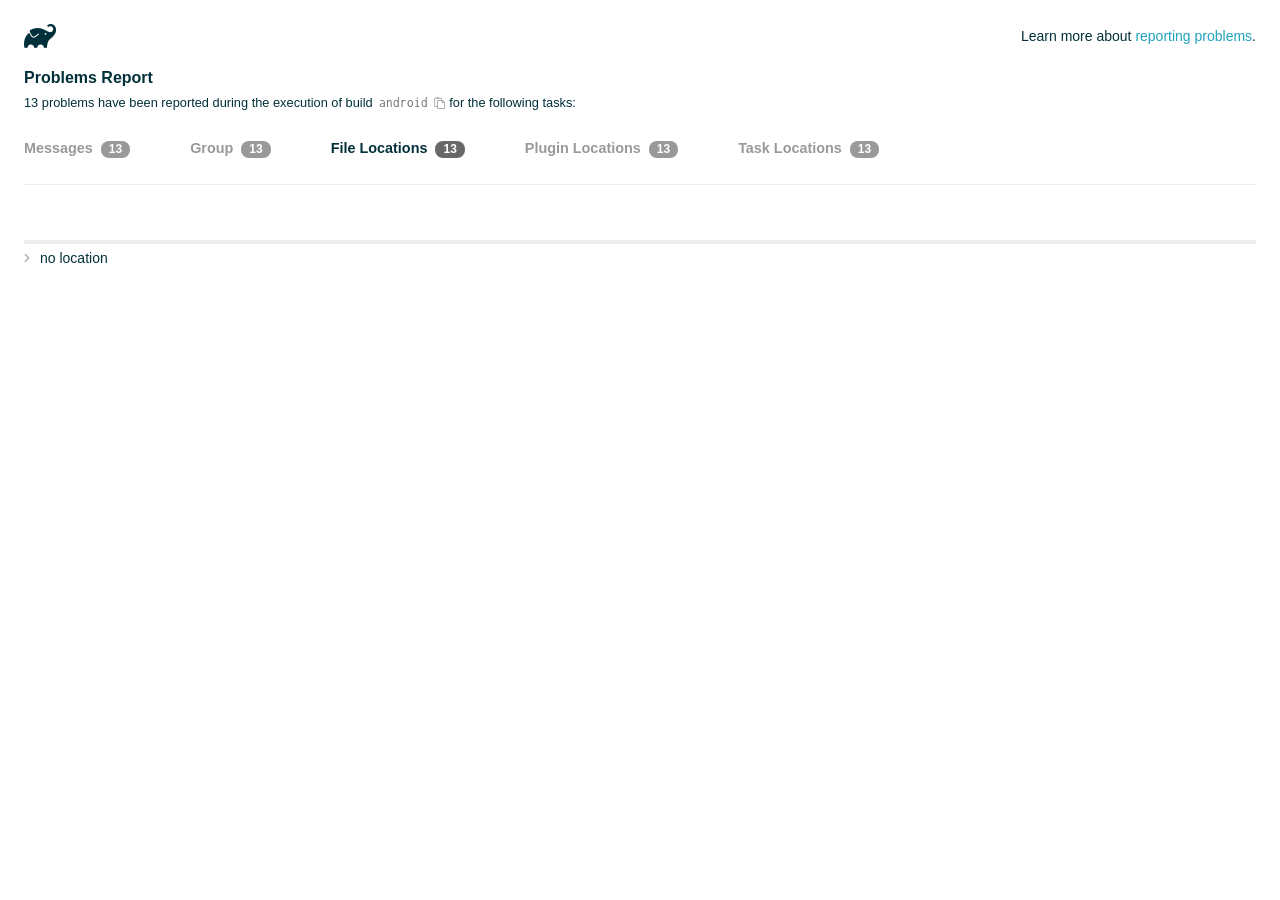
<file: pdv_flutter/build_locked_1/reports/problems/problems-report.html>
<!DOCTYPE html>

<html lang="en">
<head>
    <!-- Required meta tags -->
    <meta charset="utf-8">
    <meta name="viewport" content="width=device-width, initial-scale=1, shrink-to-fit=no">

                    <style type="text/css">
                /*! normalize.css v7.0.0 | MIT License | github.com/necolas/normalize.css */
html {
    line-height: 1.15;
    -ms-text-size-adjust: 100%;
    -webkit-text-size-adjust: 100%
}

body {
    margin: 0
}

article, aside, footer, header, nav, section {
    display: block
}

h1 {
    font-size: 2em;
    margin: .67em 0
}

figcaption, figure, main {
    display: block
}

figure {
    margin: 1em 40px
}

hr {
    box-sizing: content-box;
    height: 0;
    overflow: visible
}

pre {
    font-family: monospace, monospace;
    font-size: 1em
}

a {
    background-color: transparent;
    -webkit-text-decoration-skip: objects
}

abbr[title] {
    border-bottom: none;
    text-decoration: underline;
    text-decoration: underline dotted
}

b, strong {
    font-weight: inherit
}

b, strong {
    font-weight: bolder
}

code, kbd, samp {
    font-family: monospace, monospace;
    font-size: 1em
}

dfn {
    font-style: italic
}

mark {
    background-color: #ff0;
    color: #000
}

small {
    font-size: 80%
}

sub, sup {
    font-size: 75%;
    line-height: 0;
    position: relative;
    vertical-align: baseline
}

sub {
    bottom: -.25em
}

sup {
    top: -.5em
}

audio, video {
    display: inline-block
}

audio:not([controls]) {
    display: none;
    height: 0
}

img {
    border-style: none
}

svg:not(:root) {
    overflow: hidden
}

button, input, optgroup, select, textarea {
    font-family: sans-serif;
    font-size: 100%;
    line-height: 1.15;
    margin: 0
}

button, input {
    overflow: visible
}

button, select {
    text-transform: none
}

[type=reset], [type=submit], button, html [type=button] {
    -webkit-appearance: button
}

[type=button]::-moz-focus-inner, [type=reset]::-moz-focus-inner, [type=submit]::-moz-focus-inner, button::-moz-focus-inner {
    border-style: none;
    padding: 0
}

[type=button]:-moz-focusring, [type=reset]:-moz-focusring, [type=submit]:-moz-focusring, button:-moz-focusring {
    outline: 1px dotted ButtonText
}

fieldset {
    padding: .35em .75em .625em
}

legend {
    box-sizing: border-box;
    color: inherit;
    display: table;
    max-width: 100%;
    padding: 0;
    white-space: normal
}

progress {
    display: inline-block;
    vertical-align: baseline
}

textarea {
    overflow: auto
}

[type=checkbox], [type=radio] {
    box-sizing: border-box;
    padding: 0
}

[type=number]::-webkit-inner-spin-button, [type=number]::-webkit-outer-spin-button {
    height: auto
}

[type=search] {
    -webkit-appearance: textfield;
    outline-offset: -2px
}

[type=search]::-webkit-search-cancel-button, [type=search]::-webkit-search-decoration {
    -webkit-appearance: none
}

::-webkit-file-upload-button {
    -webkit-appearance: button;
    font: inherit
}

details, menu {
    display: block
}

summary {
    display: list-item
}

canvas {
    display: inline-block
}

template {
    display: none
}

[hidden] {
    display: none
}

/* configuration cache styles */

.report-wrapper {
    margin: 0;
    padding: 0 24px;
}

.gradle-logo {
    width: 32px;
    height: 24px;
    background-image: url("[data-uri]");
    background-size: contain;
}

.header {
    display: flex;
    flex-wrap: wrap;
    position: fixed;
    top: 0;
    left: 0;
    width: 100%;
    padding: 24px 24px 0 24px;
    background-color: white;
    z-index: 1;
}

.learn-more {
    margin-left: auto;
    align-self: center;
    font-size: 0.875rem;
    font-weight: normal;
}

.title {
    display: flex;
    align-items: center;
    padding: 18px 0 24px 0;
    flex: 1 0 100%;
}

.content {
    font-size: 0.875rem;
    padding: 240px 0 48px;
    overflow-x: auto;
    white-space: nowrap;
}

.content ol:first-of-type {
    margin: 0;
}

.tree-btn {
    cursor: pointer;
    display: inline-block;
    width: 16px;
    height: 16px;
    background-size: contain;
    background-repeat: no-repeat;
    vertical-align: middle;
    margin-top: -0.2em;
}

.tree-btn.collapsed {
    background-image: url('data:image/svg+xml;utf8,<svg xmlns="http://www.w3.org/2000/svg" viewBox="0 0 192 512"><path d="M166.9 264.5l-117.8 116c-4.7 4.7-12.3 4.7-17 0l-7.1-7.1c-4.7-4.7-4.7-12.3 0-17L127.3 256 25.1 155.6c-4.7-4.7-4.7-12.3 0-17l7.1-7.1c4.7-4.7 12.3-4.7 17 0l117.8 116c4.6 4.7 4.6 12.3-.1 17z" fill="%23999999" stroke="%23999999"/></svg>');
}

.tree-btn.expanded {
    background-image: url('data:image/svg+xml;utf8,<svg xmlns="http://www.w3.org/2000/svg" viewBox="0 0 256 512"><path d="M119.5 326.9L3.5 209.1c-4.7-4.7-4.7-12.3 0-17l7.1-7.1c4.7-4.7 12.3-4.7 17 0L128 287.3l100.4-102.2c4.7-4.7 12.3-4.7 17 0l7.1 7.1c4.7 4.7 4.7 12.3 0 17L136.5 327c-4.7 4.6-12.3 4.6-17-.1z" fill="%23999999" stroke="%23999999"/></svg>');
}

ul .tree-btn {
    margin-right: 3px;
}

.leaf-icon {
    display: inline-block;
    width: 16px;
    height: 16px;
    background-image: url('data:image/svg+xml;utf8,<svg xmlns="http://www.w3.org/2000/svg" viewBox="0 0 256 512"><path d="M32 256 H224" stroke="%23999999" stroke-width="48" stroke-linecap="round"/></svg>');
    background-size: contain;
    background-repeat: no-repeat;
    vertical-align: middle;
    margin-top: -0.2em;
}

.invisible-text {
    user-select: all; /* Allow the text to be selectable */
    color: transparent; /* Hide the text */
    text-indent: -9999px; /* Move the text out of view */
    position: relative;
    white-space: pre; /* Preserve meaningful whitespace in the invisible text for copying */
}

.text-for-copy {
    display: inline-block;
}

.enum-icon {
    display: inline-block;
    width: 16px;
    height: 16px;
    background-image: url('data:image/svg+xml;utf8,<svg xmlns="http://www.w3.org/2000/svg" viewBox="0 0 1024 1024"><circle cx="512" cy="512" r="200" /></svg>');
    background-size: contain;
    background-repeat: no-repeat;
    vertical-align: middle;
    margin-inline-start: 0.5ex;
    margin-inline-end: 0.5ex;
    margin-top: -0.2em;
}

.error-icon {
    display: inline-block;
    width: 16px;
    height: 16px;
    background-image: url('data:image/svg+xml;utf8,<svg xmlns="http://www.w3.org/2000/svg" viewBox="0 0 320 512"><path d="M193.94 256L296.5 153.44l21.15-21.15c3.12-3.12 3.12-8.19 0-11.31l-22.63-22.63c-3.12-3.12-8.19-3.12-11.31 0L160 222.06 36.29 98.34c-3.12-3.12-8.19-3.12-11.31 0L2.34 120.97c-3.12 3.12-3.12 8.19 0 11.31L126.06 256 2.34 379.71c-3.12 3.12-3.12 8.19 0 11.31l22.63 22.63c3.12 3.12 8.19 3.12 11.31 0L160 289.94 262.56 392.5l21.15 21.15c3.12 3.12 8.19 3.12 11.31 0l22.63-22.63c3.12-3.12 3.12-8.19 0-11.31L193.94 256z" fill="%23FC461E" stroke="%23FC461E"/></svg>');
    background-size: contain;
    background-repeat: no-repeat;
    vertical-align: middle;
    margin-inline-start: 0.5ex;
    margin-inline-end: 0.5ex;
    margin-top: -0.2em;
}

.advice-icon {
    display: inline-block;
    width: 16px;
    height: 16px;
    background-image: url('data:image/svg+xml;utf8,<svg width="800px" height="800px" viewBox="-4.93 0 122.88 122.88" version="1.1" id="Layer_1" xmlns="http://www.w3.org/2000/svg" xmlns:xlink="http://www.w3.org/1999/xlink"  style="enable-background:new 0 0 113.01 122.88" xml:space="preserve"><g><path d="M44.13,102.06c-1.14,0.03-2.14-0.81-2.3-1.96c-0.17-1.2,0.64-2.31,1.82-2.54c-1.3-7.37-4.85-11.43-8.6-15.72 c-2.92-3.34-5.95-6.81-8.34-11.92c-2.35-5.03-3.64-10.23-3.6-15.63c0.05-5.4,1.42-10.96,4.4-16.71c0.02-0.04,0.04-0.07,0.06-0.11 l0,0c3.91-6.62,9.38-11.04,15.47-13.52c5.11-2.09,10.66-2.8,16.1-2.3c5.42,0.5,10.73,2.2,15.37,4.94 c5.9,3.49,10.75,8.67,13.42,15.21c1.44,3.54,2.42,7.49,2.54,11.82c0.12,4.31-0.62,8.96-2.61,13.88 c-2.66,6.59-6.18,10.68-9.47,14.51c-3.03,3.53-5.85,6.81-7.42,11.84c0.89,0.21,1.59,0.94,1.73,1.9c0.17,1.24-0.7,2.39-1.94,2.56 l-0.77,0.11c-0.14,1.09-0.23,2.26-0.27,3.51l0.25-0.04c1.24-0.17,2.39,0.7,2.56,1.94c0.17,1.24-0.7,2.39-1.94,2.56l-0.78,0.11 c0.01,0.15,0.02,0.3,0.03,0.45l0,0c0.07,0.88,0.08,1.73,0.03,2.54l0.13-0.02c1.25-0.15,2.38,0.74,2.54,1.98 c0.15,1.25-0.74,2.38-1.98,2.54l-1.68,0.21c-1.2,3.11-3.34,5.48-5.87,6.94c-1.74,1.01-3.67,1.59-5.61,1.71 c-1.97,0.12-3.96-0.25-5.78-1.13c-2.08-1.02-3.94-2.71-5.29-5.14c-0.65-0.33-1.13-0.97-1.23-1.75c-0.04-0.31-0.01-0.61,0.07-0.89 c-0.39-1.16-0.68-2.43-0.87-3.83l-0.07,0.01c-1.24,0.17-2.39-0.7-2.56-1.94c-0.17-1.24,0.7-2.39,1.94-2.56l0.54-0.08 C44.19,104.32,44.18,103.16,44.13,102.06L44.13,102.06z M2.18,58.86C1.01,58.89,0.04,57.98,0,56.81c-0.04-1.17,0.88-2.14,2.05-2.18 l8.7-0.3c1.17-0.04,2.14,0.88,2.18,2.05c0.04,1.17-0.88,2.14-2.05,2.18L2.18,58.86L2.18,58.86z M110.68,50.25 c1.16-0.12,2.2,0.73,2.32,1.89c0.12,1.16-0.73,2.2-1.89,2.32l-8.66,0.91c-1.16,0.12-2.2-0.73-2.32-1.89 c-0.12-1.16,0.73-2.2,1.89-2.32L110.68,50.25L110.68,50.25z M94.91,14.78c0.65-0.97,1.96-1.23,2.93-0.58 c0.97,0.65,1.23,1.96,0.58,2.93l-4.84,7.24c-0.65,0.97-1.96,1.23-2.93,0.58c-0.97-0.65-1.23-1.96-0.58-2.93L94.91,14.78 L94.91,14.78z M57.63,2.06c0.03-1.17,1-2.09,2.16-2.06c1.17,0.03,2.09,1,2.06,2.16l-0.22,8.7c-0.03,1.17-1,2.09-2.16,2.06 c-1.17-0.03-2.09-1-2.06-2.16L57.63,2.06L57.63,2.06z M13.88,15.53c-0.86-0.8-0.9-2.14-0.11-2.99c0.8-0.86,2.14-0.9,2.99-0.11 l6.37,5.94c0.86,0.8,0.9,2.14,0.11,2.99c-0.8,0.86-2.14,0.9-2.99,0.11L13.88,15.53L13.88,15.53z M47.88,96.95l18.49-2.63 c1.59-6.7,5.05-10.73,8.8-15.08c3.08-3.58,6.36-7.4,8.76-13.34c1.76-4.35,2.41-8.43,2.31-12.19c-0.1-3.75-0.96-7.21-2.24-10.34 c-2.3-5.63-6.51-10.11-11.65-13.15c-4.11-2.43-8.8-3.94-13.59-4.37c-4.77-0.44-9.64,0.19-14.13,2.02 c-5.26,2.15-9.99,5.97-13.39,11.72c-2.64,5.12-3.86,10.02-3.9,14.73c-0.04,4.74,1.11,9.33,3.2,13.8c2.13,4.56,4.97,7.8,7.69,10.92 C42.47,83.9,46.48,88.49,47.88,96.95L47.88,96.95z M65.62,99.02l-17.27,2.45c0.05,1.1,0.07,2.25,0.05,3.47l17.05-2.42 C65.47,101.29,65.52,100.12,65.62,99.02L65.62,99.02z M48.49,109.52c0.12,0.92,0.3,1.76,0.53,2.54l16.55-2.04 c0.11-0.86,0.13-1.77,0.05-2.74l0,0l0-0.02l-0.01-0.17L48.49,109.52L48.49,109.52z M51.37,116.36c0.64,0.67,1.35,1.19,2.1,1.55 c1.15,0.56,2.42,0.79,3.67,0.72c1.29-0.08,2.57-0.47,3.74-1.15c1.1-0.64,2.09-1.53,2.88-2.65L51.37,116.36L51.37,116.36z"/></g></svg>');
    background-size: contain;
    background-repeat: no-repeat;
    vertical-align: middle;
    margin-inline-start: 0.5ex;
    margin-inline-end: 0.5ex;
    margin-top: -0.2em;
}

.warning-icon {
    display: inline-block;
    width: 13px;
    height: 13px;
    background-image: url('data:image/svg+xml;utf8,<svg xmlns="http://www.w3.org/2000/svg" viewBox="0 0 576 512"><path d="M270.2 160h35.5c3.4 0 6.1 2.8 6 6.2l-7.5 196c-.1 3.2-2.8 5.8-6 5.8h-20.5c-3.2 0-5.9-2.5-6-5.8l-7.5-196c-.1-3.4 2.6-6.2 6-6.2zM288 388c-15.5 0-28 12.5-28 28s12.5 28 28 28 28-12.5 28-28-12.5-28-28-28zm281.5 52L329.6 24c-18.4-32-64.7-32-83.2 0L6.5 440c-18.4 31.9 4.6 72 41.6 72H528c36.8 0 60-40 41.5-72zM528 480H48c-12.3 0-20-13.3-13.9-24l240-416c6.1-10.6 21.6-10.7 27.7 0l240 416c6.2 10.6-1.5 24-13.8 24z" fill="%23DEAD22" stroke="%23DEAD22"/></svg>');
    background-size: contain;
    background-repeat: no-repeat;
    vertical-align: middle;
    margin-inline-start: 0.3ex;
    margin-inline-end: 1.1ex;
    margin-top: -0.1em;
}

.documentation-button {
    cursor: pointer;
    display: inline-block;
    width: 13px;
    height: 13px;
    background-image: url('data:image/svg+xml;utf8,<svg xmlns="http://www.w3.org/2000/svg" viewBox="0 0 512 512"><path d="M256 340c-15.464 0-28 12.536-28 28s12.536 28 28 28 28-12.536 28-28-12.536-28-28-28zm7.67-24h-16c-6.627 0-12-5.373-12-12v-.381c0-70.343 77.44-63.619 77.44-107.408 0-20.016-17.761-40.211-57.44-40.211-29.144 0-44.265 9.649-59.211 28.692-3.908 4.98-11.054 5.995-16.248 2.376l-13.134-9.15c-5.625-3.919-6.86-11.771-2.645-17.177C185.658 133.514 210.842 116 255.67 116c52.32 0 97.44 29.751 97.44 80.211 0 67.414-77.44 63.849-77.44 107.408V304c0 6.627-5.373 12-12 12zM256 40c118.621 0 216 96.075 216 216 0 119.291-96.61 216-216 216-119.244 0-216-96.562-216-216 0-119.203 96.602-216 216-216m0-32C119.043 8 8 119.083 8 256c0 136.997 111.043 248 248 248s248-111.003 248-248C504 119.083 392.957 8 256 8z" fill="%23999999" stroke="%23999999"/></svg>');
    background-size: contain;
    background-repeat: no-repeat;
    vertical-align: middle;
    margin-inline-start: 0.5ex;
    margin-inline-end: 0.5ex;
    margin-top: -0.2em;
}

.documentation-button::selection {
    color: transparent;
}

.documentation-button:hover {
    color: transparent;
}

.copy-button {
    cursor: pointer;
    display: inline-block;
    width: 12px;
    height: 12px;
    background-image: url('data:image/svg+xml;utf8,<svg xmlns="http://www.w3.org/2000/svg" viewBox="0 0 448 512"><path d="M433.941 193.941l-51.882-51.882A48 48 0 0 0 348.118 128H320V80c0-26.51-21.49-48-48-48h-66.752C198.643 13.377 180.858 0 160 0s-38.643 13.377-45.248 32H48C21.49 32 0 53.49 0 80v288c0 26.51 21.49 48 48 48h80v48c0 26.51 21.49 48 48 48h224c26.51 0 48-21.49 48-48V227.882a48 48 0 0 0-14.059-33.941zm-22.627 22.627a15.888 15.888 0 0 1 4.195 7.432H352v-63.509a15.88 15.88 0 0 1 7.431 4.195l51.883 51.882zM160 30c9.941 0 18 8.059 18 18s-8.059 18-18 18-18-8.059-18-18 8.059-18 18-18zM48 384c-8.822 0-16-7.178-16-16V80c0-8.822 7.178-16 16-16h66.752c6.605 18.623 24.389 32 45.248 32s38.643-13.377 45.248-32H272c8.822 0 16 7.178 16 16v48H176c-26.51 0-48 21.49-48 48v208H48zm352 96H176c-8.822 0-16-7.178-16-16V176c0-8.822 7.178-16 16-16h144v72c0 13.2 10.8 24 24 24h72v208c0 8.822-7.178 16-16 16z" fill="%23999999" stroke="%23999999"/></svg>');
    background-size: contain;
    background-repeat: no-repeat;
    vertical-align: middle;
    margin-inline-start: 0.5ex;
    margin-top: -0.2em;
}

.groups{
    display: flex;
    border-bottom: 1px solid #EDEEEF;
    flex: 1 0 100%;
}

.uncategorized {
    display: flex;
    border-top: 4px solid #EDEEEF;
    flex: 1 0 100%;
}

.group-selector {
    padding: 0 52px 24px 0;
    font-size: 0.9rem;
    font-weight: bold;
    color: #999999;
    cursor: pointer;
}

.group-selector__count {
    margin: 0 8px;
    border-radius: 8px;
    background-color: #999;
    color: #fff;
    padding: 1px 8px 2px;
    font-size: 0.75rem;
}

.group-selector--active {
    color: #02303A;
    cursor: auto;
}

.group-selector--active .group-selector__count {
    background-color: #686868;
}

.group-selector--disabled {
    cursor: not-allowed;
}

.accordion-header {
    cursor: pointer;
}

.container {
    padding-left: 0.5em;
    padding-right: 0.5em;
}

.stacktrace {
    border-radius: 4px;
    overflow-x: auto;
    padding: 0.5rem;
    margin-bottom: 0;
    min-width: 1000px;
}

/* Lato (bold, regular) */
@font-face {
    font-display: swap;
    font-family: Lato;
    font-weight: 500;
    font-style: normal;
    src: url("https://assets.gradle.com/lato/fonts/lato-semibold/lato-semibold.woff2") format("woff2"),
    url("https://assets.gradle.com/lato/fonts/lato-semibold/lato-semibold.woff") format("woff");
}

@font-face {
    font-display: swap;
    font-family: Lato;
    font-weight: bold;
    font-style: normal;
    src: url("https://assets.gradle.com/lato/fonts/lato-bold/lato-bold.woff2") format("woff2"),
    url("https://assets.gradle.com/lato/fonts/lato-bold/lato-bold.woff") format("woff");
}

* {
    -webkit-box-sizing: border-box;
    -moz-box-sizing: border-box;
    box-sizing: border-box;
}

html,
body {
    margin: 0;
    padding: 0;
}

html {
    font-family: "Lato", "Helvetica Neue", Arial, sans-serif;
    font-size: 16px;
    font-weight: 400;
    line-height: 1.5;
}

body {
    color: #02303A;
    background-color: #ffffff;
    -webkit-text-size-adjust: 100%;
    -ms-text-size-adjust: 100%;
    -webkit-font-smoothing: antialiased;
}


/* typography */
h1, h2, h3, h4, h5, h6 {
    color: #02303A;
    text-rendering: optimizeLegibility;
    margin: 0;
}

h1 {
    font-size: 1rem;
}

h2 {
    font-size: 0.9rem;
}

h3 {
    font-size: 1.125rem;
}

h4, h5, h6 {
    font-size: 0.875rem;
}

h1 code {
    font-weight: bold;
}

ul, ol, dl {
    list-style-position: outside;
    line-height: 1.6;
    padding: 0;
    margin: 0 0 0 20px;
    list-style-type: none;
}

li {
    line-height: 2;
}

a {
    color: #1DA2BD;
    text-decoration: none;
    transition: all 0.3s ease, visibility 0s;
}

a:hover {
    color: #35c1e4;
}

/* code */
code, pre {
    font-family: Inconsolata, Monaco, "Courier New", monospace;
    font-style: normal;
    font-variant-ligatures: normal;
    font-variant-caps: normal;
    font-variant-numeric: normal;
    font-variant-east-asian: normal;
    font-weight: normal;
    font-stretch: normal;
    color: #686868;
}

*:not(pre) > code {
    letter-spacing: 0;
    padding: 0.1em 0.5ex;
    text-rendering: optimizeSpeed;
    word-spacing: -0.15em;
    word-wrap: break-word;
}

pre {
    font-size: 0.75rem;
    line-height: 1.8;
    margin-top: 0;
    margin-bottom: 1.5em;
    padding: 1rem;
}

pre code {
    background-color: transparent;
    color: inherit;
    line-height: 1.8;
    font-size: 100%;
    padding: 0;
}

a code {
    color: #1BA8CB;
}

pre.code, pre.programlisting, pre.screen, pre.tt {
    background-color: #f7f7f8;
    border-radius: 4px;
    font-size: 1em;
    line-height: 1.45;
    margin-bottom: 1.25em;
    overflow-x: auto;
    padding: 1rem;
}

li em, p em {
    padding: 0 1px;
}

code em, tt em {
    text-decoration: none;
}

code + .copy-button {
    margin-inline-start: 0.2ex;
}

.java-exception {
    font-size: 0.75rem;
    padding-left: 24px;
}

.java-exception ul {
    margin: 0;
    line-height: inherit;
}

.java-exception code {
    white-space: pre;
}

.java-exception-part-toggle {
    user-select: none;
    cursor: pointer;
    border-radius: 2px;
    padding: 0.1em 0.2em;
    background: azure;
    color: #686868;
}

                </style>
    <!-- Inconsolata is used as a default monospace font in the report. -->
    <link rel="stylesheet" href="https://fonts.googleapis.com/css?family=Inconsolata:400,700" />

    <title>Gradle Configuration Cache</title>
</head>
<body>

<div id="playground"></div>

<div class="report" id="report">
    Loading...
</div>

<script type="text/javascript">
function configurationCacheProblems() { return (
// begin-report-data
{"diagnostics":[{"locations":[{}],"problem":[{"text":"Properties should be assigned using the 'propName = value' syntax. Setting a property via the Gradle-generated 'propName value' or 'propName(value)' syntax in Groovy DSL has been deprecated."}],"severity":"WARNING","problemDetails":[{"text":"This is scheduled to be removed in Gradle 10.0."}],"contextualLabel":"Properties should be assigned using the 'propName = value' syntax. Setting a property via the Gradle-generated 'propName value' or 'propName(value)' syntax in Groovy DSL has been deprecated.","documentationLink":"https://docs.gradle.org/8.14/userguide/upgrading_version_8.html#groovy_space_assignment_syntax","problemId":[{"name":"deprecation","displayName":"Deprecation"},{"name":"properties-should-be-assigned-using-the-propname-value-syntax-setting-a-property-via-the-gradle-generated-propname-value-or-propname-value-syntax-in-groovy-dsl","displayName":"Properties should be assigned using the 'propName = value' syntax. Setting a property via the Gradle-generated 'propName value' or 'propName(value)' syntax in Groovy DSL has been deprecated."}],"solutions":[[{"text":"Use assignment ('group = <value>') instead."}]]},{"locations":[{}],"problem":[{"text":"Properties should be assigned using the 'propName = value' syntax. Setting a property via the Gradle-generated 'propName value' or 'propName(value)' syntax in Groovy DSL has been deprecated."}],"severity":"WARNING","problemDetails":[{"text":"This is scheduled to be removed in Gradle 10.0."}],"contextualLabel":"Properties should be assigned using the 'propName = value' syntax. Setting a property via the Gradle-generated 'propName value' or 'propName(value)' syntax in Groovy DSL has been deprecated.","documentationLink":"https://docs.gradle.org/8.14/userguide/upgrading_version_8.html#groovy_space_assignment_syntax","problemId":[{"name":"deprecation","displayName":"Deprecation"},{"name":"properties-should-be-assigned-using-the-propname-value-syntax-setting-a-property-via-the-gradle-generated-propname-value-or-propname-value-syntax-in-groovy-dsl","displayName":"Properties should be assigned using the 'propName = value' syntax. Setting a property via the Gradle-generated 'propName value' or 'propName(value)' syntax in Groovy DSL has been deprecated."}],"solutions":[[{"text":"Use assignment ('version = <value>') instead."}]]},{"locations":[{}],"problem":[{"text":"Properties should be assigned using the 'propName = value' syntax. Setting a property via the Gradle-generated 'propName value' or 'propName(value)' syntax in Groovy DSL has been deprecated."}],"severity":"WARNING","problemDetails":[{"text":"This is scheduled to be removed in Gradle 10.0."}],"contextualLabel":"Properties should be assigned using the 'propName = value' syntax. Setting a property via the Gradle-generated 'propName value' or 'propName(value)' syntax in Groovy DSL has been deprecated.","documentationLink":"https://docs.gradle.org/8.14/userguide/upgrading_version_8.html#groovy_space_assignment_syntax","problemId":[{"name":"deprecation","displayName":"Deprecation"},{"name":"properties-should-be-assigned-using-the-propname-value-syntax-setting-a-property-via-the-gradle-generated-propname-value-or-propname-value-syntax-in-groovy-dsl","displayName":"Properties should be assigned using the 'propName = value' syntax. Setting a property via the Gradle-generated 'propName value' or 'propName(value)' syntax in Groovy DSL has been deprecated."}],"solutions":[[{"text":"Use assignment ('namespace = <value>') instead."}]]},{"locations":[{}],"problem":[{"text":"Properties should be assigned using the 'propName = value' syntax. Setting a property via the Gradle-generated 'propName value' or 'propName(value)' syntax in Groovy DSL has been deprecated."}],"severity":"WARNING","problemDetails":[{"text":"This is scheduled to be removed in Gradle 10.0."}],"contextualLabel":"Properties should be assigned using the 'propName = value' syntax. Setting a property via the Gradle-generated 'propName value' or 'propName(value)' syntax in Groovy DSL has been deprecated.","documentationLink":"https://docs.gradle.org/8.14/userguide/upgrading_version_8.html#groovy_space_assignment_syntax","problemId":[{"name":"deprecation","displayName":"Deprecation"},{"name":"properties-should-be-assigned-using-the-propname-value-syntax-setting-a-property-via-the-gradle-generated-propname-value-or-propname-value-syntax-in-groovy-dsl","displayName":"Properties should be assigned using the 'propName = value' syntax. Setting a property via the Gradle-generated 'propName value' or 'propName(value)' syntax in Groovy DSL has been deprecated."}],"solutions":[[{"text":"Use assignment ('buildConfig = <value>') instead."}]]},{"locations":[{}],"problem":[{"text":"Properties should be assigned using the 'propName = value' syntax. Setting a property via the Gradle-generated 'propName value' or 'propName(value)' syntax in Groovy DSL has been deprecated."}],"severity":"WARNING","problemDetails":[{"text":"This is scheduled to be removed in Gradle 10.0."}],"contextualLabel":"Properties should be assigned using the 'propName = value' syntax. Setting a property via the Gradle-generated 'propName value' or 'propName(value)' syntax in Groovy DSL has been deprecated.","documentationLink":"https://docs.gradle.org/8.14/userguide/upgrading_version_8.html#groovy_space_assignment_syntax","problemId":[{"name":"deprecation","displayName":"Deprecation"},{"name":"properties-should-be-assigned-using-the-propname-value-syntax-setting-a-property-via-the-gradle-generated-propname-value-or-propname-value-syntax-in-groovy-dsl","displayName":"Properties should be assigned using the 'propName = value' syntax. Setting a property via the Gradle-generated 'propName value' or 'propName(value)' syntax in Groovy DSL has been deprecated."}],"solutions":[[{"text":"Use assignment ('group = <value>') instead."}]]},{"locations":[{}],"problem":[{"text":"Properties should be assigned using the 'propName = value' syntax. Setting a property via the Gradle-generated 'propName value' or 'propName(value)' syntax in Groovy DSL has been deprecated."}],"severity":"WARNING","problemDetails":[{"text":"This is scheduled to be removed in Gradle 10.0."}],"contextualLabel":"Properties should be assigned using the 'propName = value' syntax. Setting a property via the Gradle-generated 'propName value' or 'propName(value)' syntax in Groovy DSL has been deprecated.","documentationLink":"https://docs.gradle.org/8.14/userguide/upgrading_version_8.html#groovy_space_assignment_syntax","problemId":[{"name":"deprecation","displayName":"Deprecation"},{"name":"properties-should-be-assigned-using-the-propname-value-syntax-setting-a-property-via-the-gradle-generated-propname-value-or-propname-value-syntax-in-groovy-dsl","displayName":"Properties should be assigned using the 'propName = value' syntax. Setting a property via the Gradle-generated 'propName value' or 'propName(value)' syntax in Groovy DSL has been deprecated."}],"solutions":[[{"text":"Use assignment ('version = <value>') instead."}]]},{"locations":[{}],"problem":[{"text":"Properties should be assigned using the 'propName = value' syntax. Setting a property via the Gradle-generated 'propName value' or 'propName(value)' syntax in Groovy DSL has been deprecated."}],"severity":"WARNING","problemDetails":[{"text":"This is scheduled to be removed in Gradle 10.0."}],"contextualLabel":"Properties should be assigned using the 'propName = value' syntax. Setting a property via the Gradle-generated 'propName value' or 'propName(value)' syntax in Groovy DSL has been deprecated.","documentationLink":"https://docs.gradle.org/8.14/userguide/upgrading_version_8.html#groovy_space_assignment_syntax","problemId":[{"name":"deprecation","displayName":"Deprecation"},{"name":"properties-should-be-assigned-using-the-propname-value-syntax-setting-a-property-via-the-gradle-generated-propname-value-or-propname-value-syntax-in-groovy-dsl","displayName":"Properties should be assigned using the 'propName = value' syntax. Setting a property via the Gradle-generated 'propName value' or 'propName(value)' syntax in Groovy DSL has been deprecated."}],"solutions":[[{"text":"Use assignment ('namespace = <value>') instead."}]]},{"locations":[{}],"problem":[{"text":"Properties should be assigned using the 'propName = value' syntax. Setting a property via the Gradle-generated 'propName value' or 'propName(value)' syntax in Groovy DSL has been deprecated."}],"severity":"WARNING","problemDetails":[{"text":"This is scheduled to be removed in Gradle 10.0."}],"contextualLabel":"Properties should be assigned using the 'propName = value' syntax. Setting a property via the Gradle-generated 'propName value' or 'propName(value)' syntax in Groovy DSL has been deprecated.","documentationLink":"https://docs.gradle.org/8.14/userguide/upgrading_version_8.html#groovy_space_assignment_syntax","problemId":[{"name":"deprecation","displayName":"Deprecation"},{"name":"properties-should-be-assigned-using-the-propname-value-syntax-setting-a-property-via-the-gradle-generated-propname-value-or-propname-value-syntax-in-groovy-dsl","displayName":"Properties should be assigned using the 'propName = value' syntax. Setting a property via the Gradle-generated 'propName value' or 'propName(value)' syntax in Groovy DSL has been deprecated."}],"solutions":[[{"text":"Use assignment ('buildConfig = <value>') instead."}]]},{"locations":[{}],"problem":[{"text":"Properties should be assigned using the 'propName = value' syntax. Setting a property via the Gradle-generated 'propName value' or 'propName(value)' syntax in Groovy DSL has been deprecated."}],"severity":"WARNING","problemDetails":[{"text":"This is scheduled to be removed in Gradle 10.0."}],"contextualLabel":"Properties should be assigned using the 'propName = value' syntax. Setting a property via the Gradle-generated 'propName value' or 'propName(value)' syntax in Groovy DSL has been deprecated.","documentationLink":"https://docs.gradle.org/8.14/userguide/upgrading_version_8.html#groovy_space_assignment_syntax","problemId":[{"name":"deprecation","displayName":"Deprecation"},{"name":"properties-should-be-assigned-using-the-propname-value-syntax-setting-a-property-via-the-gradle-generated-propname-value-or-propname-value-syntax-in-groovy-dsl","displayName":"Properties should be assigned using the 'propName = value' syntax. Setting a property via the Gradle-generated 'propName value' or 'propName(value)' syntax in Groovy DSL has been deprecated."}],"solutions":[[{"text":"Use assignment ('group = <value>') instead."}]]},{"locations":[{}],"problem":[{"text":"Properties should be assigned using the 'propName = value' syntax. Setting a property via the Gradle-generated 'propName value' or 'propName(value)' syntax in Groovy DSL has been deprecated."}],"severity":"WARNING","problemDetails":[{"text":"This is scheduled to be removed in Gradle 10.0."}],"contextualLabel":"Properties should be assigned using the 'propName = value' syntax. Setting a property via the Gradle-generated 'propName value' or 'propName(value)' syntax in Groovy DSL has been deprecated.","documentationLink":"https://docs.gradle.org/8.14/userguide/upgrading_version_8.html#groovy_space_assignment_syntax","problemId":[{"name":"deprecation","displayName":"Deprecation"},{"name":"properties-should-be-assigned-using-the-propname-value-syntax-setting-a-property-via-the-gradle-generated-propname-value-or-propname-value-syntax-in-groovy-dsl","displayName":"Properties should be assigned using the 'propName = value' syntax. Setting a property via the Gradle-generated 'propName value' or 'propName(value)' syntax in Groovy DSL has been deprecated."}],"solutions":[[{"text":"Use assignment ('version = <value>') instead."}]]},{"locations":[{}],"problem":[{"text":"Properties should be assigned using the 'propName = value' syntax. Setting a property via the Gradle-generated 'propName value' or 'propName(value)' syntax in Groovy DSL has been deprecated."}],"severity":"WARNING","problemDetails":[{"text":"This is scheduled to be removed in Gradle 10.0."}],"contextualLabel":"Properties should be assigned using the 'propName = value' syntax. Setting a property via the Gradle-generated 'propName value' or 'propName(value)' syntax in Groovy DSL has been deprecated.","documentationLink":"https://docs.gradle.org/8.14/userguide/upgrading_version_8.html#groovy_space_assignment_syntax","problemId":[{"name":"deprecation","displayName":"Deprecation"},{"name":"properties-should-be-assigned-using-the-propname-value-syntax-setting-a-property-via-the-gradle-generated-propname-value-or-propname-value-syntax-in-groovy-dsl","displayName":"Properties should be assigned using the 'propName = value' syntax. Setting a property via the Gradle-generated 'propName value' or 'propName(value)' syntax in Groovy DSL has been deprecated."}],"solutions":[[{"text":"Use assignment ('namespace = <value>') instead."}]]},{"locations":[{}],"problem":[{"text":"Properties should be assigned using the 'propName = value' syntax. Setting a property via the Gradle-generated 'propName value' or 'propName(value)' syntax in Groovy DSL has been deprecated."}],"severity":"WARNING","problemDetails":[{"text":"This is scheduled to be removed in Gradle 10.0."}],"contextualLabel":"Properties should be assigned using the 'propName = value' syntax. Setting a property via the Gradle-generated 'propName value' or 'propName(value)' syntax in Groovy DSL has been deprecated.","documentationLink":"https://docs.gradle.org/8.14/userguide/upgrading_version_8.html#groovy_space_assignment_syntax","problemId":[{"name":"deprecation","displayName":"Deprecation"},{"name":"properties-should-be-assigned-using-the-propname-value-syntax-setting-a-property-via-the-gradle-generated-propname-value-or-propname-value-syntax-in-groovy-dsl","displayName":"Properties should be assigned using the 'propName = value' syntax. Setting a property via the Gradle-generated 'propName value' or 'propName(value)' syntax in Groovy DSL has been deprecated."}],"solutions":[[{"text":"Use assignment ('compileSdk = <value>') instead."}]]},{"locations":[{}],"problem":[{"text":"Properties should be assigned using the 'propName = value' syntax. Setting a property via the Gradle-generated 'propName value' or 'propName(value)' syntax in Groovy DSL has been deprecated."}],"severity":"WARNING","problemDetails":[{"text":"This is scheduled to be removed in Gradle 10.0."}],"contextualLabel":"Properties should be assigned using the 'propName = value' syntax. Setting a property via the Gradle-generated 'propName value' or 'propName(value)' syntax in Groovy DSL has been deprecated.","documentationLink":"https://docs.gradle.org/8.14/userguide/upgrading_version_8.html#groovy_space_assignment_syntax","problemId":[{"name":"deprecation","displayName":"Deprecation"},{"name":"properties-should-be-assigned-using-the-propname-value-syntax-setting-a-property-via-the-gradle-generated-propname-value-or-propname-value-syntax-in-groovy-dsl","displayName":"Properties should be assigned using the 'propName = value' syntax. Setting a property via the Gradle-generated 'propName value' or 'propName(value)' syntax in Groovy DSL has been deprecated."}],"solutions":[[{"text":"Use assignment ('buildConfig = <value>') instead."}]]}],"problemsReport":{"totalProblemCount":13,"buildName":"android","requestedTasks":"","documentationLink":"https://docs.gradle.org/8.14/userguide/reporting_problems.html","documentationLinkCaption":"Problem report","summaries":[]}}
// end-report-data
);}
</script>
                <script type="text/javascript">
                !function(n,t){"object"==typeof exports&&"object"==typeof module?module.exports=t():"function"==typeof define&&define.amd?define([],t):"object"==typeof exports?exports["configuration-cache-report"]=t():n["configuration-cache-report"]=t()}(this,(()=>(({70:function(){void 0===ArrayBuffer.isView&&(ArrayBuffer.isView=function(n){return null!=n&&null!=n.__proto__&&n.__proto__.__proto__===Int8Array.prototype.__proto__}),void 0===Math.imul&&(Math.imul=function(n,t){return(4294901760&n)*(65535&t)+(65535&n)*(0|t)|0}),this["configuration-cache-report"]=function(n){"use strict";var t,r,i,e,u,o,f,s,c,a,h,l,_,v,d,g,w,b,p,m,k,q,y,B,C,x,j,P,I,S,z,T,E,L,N,A,M,F,D,O,R,H,$,G,U,V,Q,Z,Y,W,K,X,J,nn,tn,rn,en,un,on,fn,sn,cn,an,hn,ln,_n,vn,dn,gn,wn,bn,pn,mn,kn,qn,yn,Bn,Cn,xn,jn,Pn,In,Sn,zn,Tn,En,Ln,Nn,An,Mn=Math.imul,Fn=ArrayBuffer.isView;function Dn(n,t){if(!(t>=0))throw _u(ce("Requested element count "+t+" is less than zero."));return function(n,t){if(!(t>=0))throw _u(ce("Requested element count "+t+" is less than zero."));if(0===t)return Ct();if(t>=n.length)return function(n){switch(n.length){case 0:return Ct();case 1:return qr(n[0]);default:return function(n){return Hr(function(n){return new It(n,!1)}(n))}(n)}}(n);if(1===t)return qr(n[0]);var r=0,i=Rr(),e=0,u=n.length;n:for(;e<u;){var o=n[e];if(e=e+1|0,i.d(o),(r=r+1|0)===t)break n}return i}(n,rt(n.length-t|0,0))}function On(n,t,r,i,e,u,o){return t=t===A?", ":t,r=r===A?"":r,i=i===A?"":i,e=e===A?-1:e,u=u===A?"...":u,o=o===A?null:o,function(n,t,r,i,e,u,o,f){r=r===A?", ":r,i=i===A?"":i,e=e===A?"":e,u=u===A?-1:u,o=o===A?"...":o,f=f===A?null:f,t.e(i);var s=0,c=0,a=n.length;n:for(;c<a;){var h=n[c];if(c=c+1|0,(s=s+1|0)>1&&t.e(r),!(u<0||s<=u))break n;Jt(t,h,f)}return u>=0&&s>u&&t.e(o),t.e(e),t}(n,Bi(),t,r,i,e,u,o).toString()}function Rn(n){return n.length-1|0}function Hn(n,t){if(null==t){var r=0,i=n.length-1|0;if(r<=i)do{var e=r;if(r=r+1|0,null==n[e])return e}while(r<=i)}else{var u=0,o=n.length-1|0;if(u<=o)do{var f=u;if(u=u+1|0,le(t,n[f]))return f}while(u<=o)}return-1}function $n(n,t,r,i,e,u,o){return t=t===A?", ":t,r=r===A?"":r,i=i===A?"":i,e=e===A?-1:e,u=u===A?"...":u,o=o===A?null:o,Gn(n,Bi(),t,r,i,e,u,o).toString()}function Gn(n,t,r,i,e,u,o,f){r=r===A?", ":r,i=i===A?"":i,e=e===A?"":e,u=u===A?-1:u,o=o===A?"...":o,f=f===A?null:f,t.e(i);var s=0,c=n.f();n:for(;c.g();){var a=c.h();if((s=s+1|0)>1&&t.e(r),!(u<0||s<=u))break n;Jt(t,a,f)}return u>=0&&s>u&&t.e(o),t.e(e),t}function Un(n){if(n.i())throw xu("List is empty.");return n.j(0)}function Vn(n){return new tt(n)}function Qn(n){if(Ke(n,Di)){var t;switch(n.k()){case 0:t=Ct();break;case 1:t=qr(Ke(n,Fi)?n.j(0):n.f().h());break;default:t=Zn(n)}return t}return xt(Xn(n))}function Zn(n){return Hr(n)}function Yn(n){if(Ke(n,Di)&&n.k()<=1)return Qn(n);var t=Xn(n);return function(n){var t=(n.k()/2|0)-1|0;if(t<0)return br();var r=jt(n),i=0;if(i<=t)do{var e=i;i=i+1|0;var u=n.j(e);n.f4(e,n.j(r)),n.f4(r,u),r=r-1|0}while(e!==t)}(t),t}function Wn(n,t){if(!(t>=0))throw _u(ce("Requested element count "+t+" is less than zero."));return function(n,t){if(!(t>=0))throw _u(ce("Requested element count "+t+" is less than zero."));if(0===t)return Ct();if(Ke(n,Di)){if(t>=n.k())return Qn(n);if(1===t)return qr(function(n){if(Ke(n,Fi))return Un(n);var t=n.f();if(!t.g())throw xu("Collection is empty.");return t.h()}(n))}var r=0,i=Rr(),e=n.f();n:for(;e.g();){var u=e.h();if(i.d(u),(r=r+1|0)===t)break n}return xt(i)}(n,rt(n.k()-t|0,0))}function Kn(n,t){if(!(t>=0))throw _u(ce("Requested element count "+t+" is less than zero."));if(0===t)return Ct();var r=n.k();if(t>=r)return Qn(n);if(1===t)return qr(Jn(n));var i=Rr();if(Ke(n,bi)){var e=r-t|0;if(e<r)do{var u=e;e=e+1|0,i.d(n.j(u))}while(e<r)}else for(var o=n.l(r-t|0);o.g();){var f=o.h();i.d(f)}return i}function Xn(n){return Ke(n,Di)?Zn(n):nt(n,Or())}function Jn(n){if(n.i())throw xu("List is empty.");return n.j(jt(n))}function nt(n,t){for(var r=n.f();r.g();){var i=r.h();t.d(i)}return t}function tt(n){this.n_1=n}function rt(n,t){return n<t?t:n}function it(n,t){return n>t?t:n}function et(n,t){return Kt().q(n,t,-1)}function ut(n,t){return new Ft(n,t)}function ot(n){var t=n.f();if(!t.g())return Ct();var r=t.h();if(!t.g())return qr(r);var i=Or();for(i.d(r);t.g();)i.d(t.h());return i}function ft(n){this.r_1=n}function st(n,t){this.s_1=n,this.t_1=t}function ct(){}function at(n){this.x_1=n,this.w_1=0}function ht(n,t){this.a1_1=n,at.call(this,n),_t().b1(t,this.a1_1.k()),this.w_1=t}function lt(){t=this}function _t(){return null==t&&new lt,t}function vt(){_t(),ct.call(this)}function dt(n){this.h1_1=n}function gt(n,t){return t===n?"(this Map)":Vi(t)}function wt(n,t){var r;n:{for(var i=n.o().f();i.g();){var e=i.h();if(le(e.j1(),t)){r=e;break n}}r=null}return r}function bt(){r=this}function pt(){return null==r&&new bt,r}function mt(n){this.q1_1=n,ct.call(this)}function kt(){pt(),this.n1_1=null,this.o1_1=null}function qt(){i=this}function yt(){return null==i&&new qt,i}function Bt(n){return n.length>0?ou(n):Ct()}function Ct(){return null==e&&new Pt,e}function xt(n){switch(n.k()){case 0:return Ct();case 1:return qr(n.j(0));default:return n}}function jt(n){return n.k()-1|0}function Pt(){e=this,this.z1_1=new ke(-1478467534,-1720727600)}function It(n,t){this.b2_1=n,this.c2_1=t}function St(){u=this}function zt(){return null==u&&new St,u}function Tt(n,t){return Ke(n,Di)?n.k():t}function Et(n,t){if(Ke(t,Di))return n.m(t);for(var r=!1,i=t.f();i.g();){var e=i.h();n.d(e)&&(r=!0)}return r}function Lt(){}function Nt(n,t){this.h2_1=n,this.g2_1=n.i2_1.l(function(n,t){if(!(0<=t&&t<=n.k()))throw du("Position index "+t+" must be in range ["+Ve(0,n.k())+"].");return n.k()-t|0}(n,t))}function At(n){vt.call(this),this.i2_1=n}function Mt(n){this.k2_1=n,this.j2_1=n.l2_1.f()}function Ft(n,t){this.l2_1=n,this.m2_1=t}function Dt(n){for(;n.n2_1.g();){var t=n.n2_1.h();if(n.q2_1.t2_1(t)===n.q2_1.s2_1)return n.p2_1=t,n.o2_1=1,br()}n.o2_1=0}function Ot(n){this.q2_1=n,this.n2_1=n.r2_1.f(),this.o2_1=-1,this.p2_1=null}function Rt(n,t,r){t=t===A||t,this.r2_1=n,this.s2_1=t,this.t2_1=r}function Ht(){return null==o&&new $t,o}function $t(){o=this,this.u2_1=new ke(1993859828,793161749)}function Gt(n,t,r){return Ut(Ut(n,r)-Ut(t,r)|0,r)}function Ut(n,t){var r=n%t|0;return r>=0?r:r+t|0}function Vt(){f=this,this.p_1=new Zt(1,0)}function Qt(){return null==f&&new Vt,f}function Zt(n,t){Qt(),Xt.call(this,n,t,1)}function Yt(n,t,r){Lt.call(this),this.d3_1=r,this.e3_1=t,this.f3_1=this.d3_1>0?n<=t:n>=t,this.g3_1=this.f3_1?n:this.e3_1}function Wt(){s=this}function Kt(){return null==s&&new Wt,s}function Xt(n,t,r){if(Kt(),0===r)throw _u("Step must be non-zero.");if(r===mr().MIN_VALUE)throw _u("Step must be greater than Int.MIN_VALUE to avoid overflow on negation.");this.z2_1=n,this.a3_1=function(n,t,r){var i;if(r>0)i=n>=t?t:t-Gt(t,n,r)|0;else{if(!(r<0))throw _u("Step is zero.");i=n<=t?t:t+Gt(n,t,0|-r)|0}return i}(n,t,r),this.b3_1=r}function Jt(n,t,r){null!=r?n.e(r(t)):null==t||nu(t)?n.e(t):t instanceof Mi?n.i3(t.h3_1):n.e(Vi(t))}function nr(n,t,r){if(n===t)return!0;if(!(r=r!==A&&r))return!1;var i=xi(n),e=xi(t);return i===e||le(new Mi(ne(Li(i).toLowerCase(),0)),new Mi(ne(Li(e).toLowerCase(),0)))}function tr(n){return re(n)-1|0}function rr(n,t,r,i){return r=r===A?0:r,(i=i!==A&&i)||"string"!=typeof n?ir(n,t,r,re(n),i):n.indexOf(t,r)}function ir(n,t,r,i,e,u){var o=(u=u!==A&&u)?et(it(r,tr(n)),rt(i,0)):Ve(rt(r,0),it(i,re(n)));if("string"==typeof n&&"string"==typeof t){var f=o.z2_1,s=o.a3_1,c=o.b3_1;if(c>0&&f<=s||c<0&&s<=f)do{var a=f;if(f=f+c|0,Ti(t,0,n,a,re(t),e))return a}while(a!==s)}else{var h=o.z2_1,l=o.a3_1,_=o.b3_1;if(_>0&&h<=l||_<0&&l<=h)do{var v=h;if(h=h+_|0,fr(t,0,n,v,re(t),e))return v}while(v!==l)}return-1}function er(n){var t=0,r=re(n)-1|0,i=!1;n:for(;t<=r;){var e=ji(ne(n,i?r:t));if(i){if(!e)break n;r=r-1|0}else e?t=t+1|0:i=!0}return ie(n,t,r+1|0)}function ur(n,t){return ce(ie(n,t.y2(),t.c3()+1|0))}function or(n,t,r,i,e){r=r===A?0:r,i=i!==A&&i,sr(e=e===A?0:e);var u,o,f=ou(t);return new hr(n,r,e,(u=f,o=i,function(n,t){var r=function(n,t,r,i){if(!i&&1===t.k()){var e=function(n){if(Ke(n,Fi))return function(n){var t;switch(n.k()){case 0:throw xu("List is empty.");case 1:t=n.j(0);break;default:throw _u("List has more than one element.")}return t}(n);var t=n.f();if(!t.g())throw xu("Collection is empty.");var r=t.h();if(t.g())throw _u("Collection has more than one element.");return r}(t),u=rr(n,e,r);return u<0?null:_r(u,e)}var o=Ve(rt(r,0),re(n));if("string"==typeof n){var f=o.z2_1,s=o.a3_1,c=o.b3_1;if(c>0&&f<=s||c<0&&s<=f)do{var a,h=f;f=f+c|0;n:{for(var l=t.f();l.g();){var _=l.h();if(Ti(_,0,n,h,_.length,i)){a=_;break n}}a=null}if(null!=a)return _r(h,a)}while(h!==s)}else{var v=o.z2_1,d=o.a3_1,g=o.b3_1;if(g>0&&v<=d||g<0&&d<=v)do{var w,b=v;v=v+g|0;n:{for(var p=t.f();p.g();){var m=p.h();if(fr(m,0,n,b,m.length,i)){w=m;break n}}w=null}if(null!=w)return _r(b,w)}while(b!==d)}return null}(n,u,t,o);return null==r?null:_r(r.t3_1,r.u3_1.length)}))}function fr(n,t,r,i,e,u){if(i<0||t<0||t>(re(n)-e|0)||i>(re(r)-e|0))return!1;var o=0;if(o<e)do{var f=o;if(o=o+1|0,!nr(ne(n,t+f|0),ne(r,i+f|0),u))return!1}while(o<e);return!0}function sr(n){if(!(n>=0))throw _u(ce("Limit must be non-negative, but was "+n))}function cr(n){if(n.l3_1<0)n.j3_1=0,n.m3_1=null;else{var t;if(n.o3_1.r3_1>0?(n.n3_1=n.n3_1+1|0,t=n.n3_1>=n.o3_1.r3_1):t=!1,t||n.l3_1>re(n.o3_1.p3_1))n.m3_1=Ve(n.k3_1,tr(n.o3_1.p3_1)),n.l3_1=-1;else{var r=n.o3_1.s3_1(n.o3_1.p3_1,n.l3_1);if(null==r)n.m3_1=Ve(n.k3_1,tr(n.o3_1.p3_1)),n.l3_1=-1;else{var i=r.v3(),e=r.w3();n.m3_1=function(n,t){return t<=mr().MIN_VALUE?Qt().p_1:Ve(n,t-1|0)}(n.k3_1,i),n.k3_1=i+e|0,n.l3_1=n.k3_1+(0===e?1:0)|0}}n.j3_1=1}}function ar(n){this.o3_1=n,this.j3_1=-1,this.k3_1=function(n,t,r){if(0>r)throw _u("Cannot coerce value to an empty range: maximum "+r+" is less than minimum 0.");return n<0?0:n>r?r:n}(n.q3_1,0,re(n.p3_1)),this.l3_1=this.k3_1,this.m3_1=null,this.n3_1=0}function hr(n,t,r,i){this.p3_1=n,this.q3_1=t,this.r3_1=r,this.s3_1=i}function lr(n,t){this.t3_1=n,this.u3_1=t}function _r(n,t){return new lr(n,t)}function vr(){}function dr(){}function gr(){}function wr(){c=this}function br(){return null==c&&new wr,c}function pr(){a=this,this.MIN_VALUE=-2147483648,this.MAX_VALUE=2147483647,this.SIZE_BYTES=4,this.SIZE_BITS=32}function mr(){return null==a&&new pr,a}function kr(n){for(var t=[],r=n.f();r.g();)t.push(r.h());return t}function qr(n){return 0===(t=[n]).length?Or():Hr(new It(t,!0));var t}function yr(n){return n<0&&function(){throw Pu("Index overflow has happened.")}(),n}function Br(n){return void 0!==n.toArray?n.toArray():kr(n)}function Cr(n){return function(n,t){for(var r=0,i=n.length;r<i;){var e=n[r];r=r+1|0,t.d(e)}return t}(t=[n],(r=t.length,i=de(ve(ni)),function(n,t,r){Mr.call(r),ni.call(r),r.y5_1=function(n){return Kr(n,0,de(ve(Xr)))}(n)}(r,0,i),i));var t,r,i}function xr(){ct.call(this)}function jr(n){this.j4_1=n,this.h4_1=0,this.i4_1=-1}function Pr(n,t){this.n4_1=n,jr.call(this,n),_t().b1(t,this.n4_1.k()),this.h4_1=t}function Ir(){xr.call(this),this.o4_1=0}function Sr(n){this.r4_1=n}function zr(n){this.s4_1=n}function Tr(n,t){this.t4_1=n,this.u4_1=t}function Er(){Mr.call(this)}function Lr(n){this.x4_1=n,Mr.call(this)}function Nr(n){this.e5_1=n,xr.call(this)}function Ar(){kt.call(this),this.c5_1=null,this.d5_1=null}function Mr(){xr.call(this)}function Fr(){h=this;var n=Rr();n.c_1=!0,this.i5_1=n}function Dr(){return null==h&&new Fr,h}function Or(){return n=de(ve(Gr)),t=[],Gr.call(n,t),n;var n,t}function Rr(n){return t=de(ve(Gr)),r=[],Gr.call(t,r),t;var t,r}function Hr(n){return function(n,t){var r;return r=Br(n),Gr.call(t,r),t}(n,de(ve(Gr)))}function $r(n,t){return _t().e1(t,n.k()),t}function Gr(n){Dr(),Ir.call(this),this.b_1=n,this.c_1=!1}function Ur(n,t,r,i,e){if(r===i)return n;var u=(r+i|0)/2|0,o=Ur(n,t,r,u,e),f=Ur(n,t,u+1|0,i,e),s=o===t?n:t,c=r,a=u+1|0,h=r;if(h<=i)do{var l=h;if(h=h+1|0,c<=u&&a<=i){var _=o[c],v=f[a];e.compare(_,v)<=0?(s[l]=_,c=c+1|0):(s[l]=v,a=a+1|0)}else c<=u?(s[l]=o[c],c=c+1|0):(s[l]=f[a],a=a+1|0)}while(l!==i);return s}function Vr(n,t){return(3&n)-(3&t)|0}function Qr(){_=this}function Zr(n){this.n5_1=n,Er.call(this)}function Yr(n){return function(n,t){Ar.call(t),Xr.call(t),t.t5_1=n,t.u5_1=n.w5()}(new ui((null==_&&new Qr,_)),n),n}function Wr(){return Yr(de(ve(Xr)))}function Kr(n,t,r){if(Yr(r),!(n>=0))throw _u(ce("Negative initial capacity: "+n));if(!(t>=0))throw _u(ce("Non-positive load factor: "+t));return r}function Xr(){this.v5_1=null}function Jr(n,t){return Mr.call(t),ni.call(t),t.y5_1=n,t}function ni(){}function ti(n,t){var r=ii(n,n.h6_1.m5(t));if(null==r)return null;var i=r;if(null!=i&&Xe(i))return ri(i,n,t);var e=i;return n.h6_1.l5(e.j1(),t)?e:null}function ri(n,t,r){var i;n:{for(var e=0,u=n.length;e<u;){var o=n[e];if(e=e+1|0,t.h6_1.l5(o.j1(),r)){i=o;break n}}i=null}return i}function ii(n,t){var r=n.i6_1[t];return void 0===r?null:r}function ei(n){this.g6_1=n,this.z5_1=-1,this.a6_1=Object.keys(n.i6_1),this.b6_1=-1,this.c6_1=null,this.d6_1=!1,this.e6_1=-1,this.f6_1=null}function ui(n){this.h6_1=n,this.i6_1=this.k6(),this.j6_1=0}function oi(){}function fi(n){this.n6_1=n,this.l6_1=null,this.m6_1=null,this.m6_1=this.n6_1.y6_1.v6_1}function si(){v=this;var n,t=(_i(0,0,n=de(ve(vi))),n);t.x6_1=!0,this.e7_1=t}function ci(){return null==v&&new si,v}function ai(n,t,r){this.d7_1=n,Tr.call(this,t,r),this.b7_1=null,this.c7_1=null}function hi(n){this.y6_1=n,Er.call(this)}function li(){return Yr(n=de(ve(vi))),vi.call(n),n.w6_1=Wr(),n;var n}function _i(n,t,r){return Kr(n,t,r),vi.call(r),r.w6_1=Wr(),r}function vi(){ci(),this.v6_1=null,this.x6_1=!1}function di(){d=this;var n=gi(0),t=n.y5_1;(t instanceof vi?t:pe()).j5(),this.f7_1=n}function gi(n){return function(n,t){return function(n,t,r){Jr(function(n,t){return _i(n,t,de(ve(vi)))}(n,t),r),wi.call(r)}(n,0,t),t}(n,de(ve(wi)))}function wi(){null==d&&new di}function bi(){}function pi(){}function mi(n){pi.call(this),this.k7_1=n}function ki(){qi.call(this)}function qi(){pi.call(this),this.m7_1=""}function yi(){if(!w){w=!0;var n="undefined"!=typeof process&&process.versions&&!!process.versions.node;g=n?new mi(process.stdout):new ki}}function Bi(){return n=de(ve(Ci)),Ci.call(n,""),n;var n}function Ci(n){this.o7_1=void 0!==n?n:""}function xi(n){var t=Li(n).toUpperCase();return t.length>1?n:ne(t,0)}function ji(n){return function(n){return 9<=n&&n<=13||28<=n&&n<=32||160===n||n>4096&&(5760===n||8192<=n&&n<=8202||8232===n||8233===n||8239===n||8287===n||12288===n)}(n)}function Pi(){b=this,this.q7_1=new RegExp("[\\\\^$*+?.()|[\\]{}]","g"),this.r7_1=new RegExp("[\\\\$]","g"),this.s7_1=new RegExp("\\$","g")}function Ii(){return null==b&&new Pi,b}function Si(n,t){Ii(),this.v7_1=n,this.w7_1=function(n){if(Ke(n,Di)){var t;switch(n.k()){case 0:t=Ht();break;case 1:t=Cr(Ke(n,Fi)?n.j(0):n.f().h());break;default:t=nt(n,gi(n.k()))}return t}return function(n){switch(n.k()){case 0:return Ht();case 1:return Cr(n.f().h());default:return n}}(nt(n,(r=de(ve(wi)),Jr(li(),r),wi.call(r),r)));var r}(t),this.x7_1=new RegExp(n,$n(t,"","gu",A,A,A,zi)),this.y7_1=null,this.z7_1=null}function zi(n){return n.d8_1}function Ti(n,t,r,i,e,u){return fr(n,t,r,i,e,u=u!==A&&u)}function Ei(n,t){return n-t|0}function Li(n){return String.fromCharCode(n)}function Ni(){p=this,this.e8_1=0,this.f8_1=65535,this.g8_1=55296,this.h8_1=56319,this.i8_1=56320,this.j8_1=57343,this.k8_1=55296,this.l8_1=57343,this.m8_1=2,this.n8_1=16}function Ai(){return null==p&&new Ni,p}function Mi(n){Ai(),this.h3_1=n}function Fi(){}function Di(){}function Oi(){}function Ri(){}function Hi(){}function $i(){}function Gi(){m=this}function Ui(n,t){null==m&&new Gi,this.p8_1=n,this.q8_1=t}function Vi(n){var t=null==n?null:ce(n);return null==t?"null":t}function Qi(n){return new Zi(n)}function Zi(n){this.t8_1=n,this.s8_1=0}function Yi(){return Ji(),k}function Wi(){return Ji(),q}function Ki(){return Ji(),y}function Xi(){return Ji(),B}function Ji(){x||(x=!0,k=new ArrayBuffer(8),q=new Float64Array(Yi()),new Float32Array(Yi()),y=new Int32Array(Yi()),Wi()[0]=-1,B=0!==Ki()[0]?1:0,C=1-Xi()|0)}function ne(n,t){var r;if(te(n)){var i,e=n.charCodeAt(t);if(Ai(),e<0?i=!0:(Ai(),i=e>65535),i)throw _u("Invalid Char code: "+e);r=Ue(e)}else r=n.y3(t);return r}function te(n){return"string"==typeof n}function re(n){return te(n)?n.length:n.x3()}function ie(n,t,r){return te(n)?n.substring(t,r):n.z3(t,r)}function ee(n){return ce(n)}function ue(n,t){var r;switch(typeof n){case"number":r="number"==typeof t?oe(n,t):t instanceof ke?oe(n,t.w8()):fe(n,t);break;case"string":case"boolean":r=fe(n,t);break;default:r=function(n,t){return n.a4(t)}(n,t)}return r}function oe(n,t){var r;if(n<t)r=-1;else if(n>t)r=1;else if(n===t){var i;if(0!==n)i=0;else{var e=1/n;i=e===1/t?0:e<0?-1:1}r=i}else r=n!=n?t!=t?0:1:-1;return r}function fe(n,t){return n<t?-1:n>t?1:0}function se(n){if(!("kotlinHashCodeValue$"in n)){var t=4294967296*Math.random()|0,r=new Object;r.value=t,r.enumerable=!1,Object.defineProperty(n,"kotlinHashCodeValue$",r)}return n.kotlinHashCodeValue$}function ce(n){return null==n?"null":function(n){return!!Ye(n)||Fn(n)}(n)?"[...]":n.toString()}function ae(n){if(null==n)return 0;var t;switch(typeof n){case"object":t="function"==typeof n.hashCode?n.hashCode():se(n);break;case"function":t=se(n);break;case"number":t=function(n){return Ji(),(0|n)===n?Ge(n):(Wi()[0]=n,Mn(Ki()[(Ji(),C)],31)+Ki()[Xi()]|0)}(n);break;case"boolean":t=n?1:0;break;default:t=he(String(n))}return t}function he(n){var t=0,r=0,i=n.length-1|0;if(r<=i)do{var e=r;r=r+1|0;var u=n.charCodeAt(e);t=Mn(t,31)+u|0}while(e!==i);return t}function le(n,t){return null==n?null==t:null!=t&&("object"==typeof n&&"function"==typeof n.equals?n.equals(t):n!=n?t!=t:"number"==typeof n&&"number"==typeof t?n===t&&(0!==n||1/n==1/t):n===t)}function _e(n,t){null!=Error.captureStackTrace?Error.captureStackTrace(n,t):n.stack=(new Error).stack}function ve(n){return n.prototype}function de(n){return Object.create(n)}function ge(n,t,r){Error.call(n),function(n,t,r){var i=eu(Object.getPrototypeOf(n));if(!(1&i)){var e;if(null==t){var u;if(null!==t){var o=null==r?null:r.toString();u=null==o?A:o}else u=A;e=u}else e=t;n.message=e}2&i||(n.cause=r),n.name=Object.getPrototypeOf(n).constructor.name}(n,t,r)}function we(n){var t;return null==n?function(){throw Eu()}():t=n,t}function be(){throw Nu()}function pe(){throw Mu()}function me(){j=this,this.x8_1=new ke(0,-2147483648),this.y8_1=new ke(-1,2147483647),this.z8_1=8,this.a9_1=64}function ke(n,t){null==j&&new me,gr.call(this),this.u8_1=n,this.v8_1=t}function qe(){return $e(),P}function ye(){return $e(),I}function Be(){return $e(),S}function Ce(){return $e(),T}function xe(){return $e(),E}function je(n,t){if($e(),Te(n,t))return 0;var r=Ne(n),i=Ne(t);return r&&!i?-1:!r&&i?1:Ne(Ie(n,t))?-1:1}function Pe(n,t){$e();var r=n.v8_1>>>16|0,i=65535&n.v8_1,e=n.u8_1>>>16|0,u=65535&n.u8_1,o=t.v8_1>>>16|0,f=65535&t.v8_1,s=t.u8_1>>>16|0,c=0,a=0,h=0,l=0;return c=(c=c+((a=(a=a+((h=(h=h+((l=l+(u+(65535&t.u8_1)|0)|0)>>>16|0)|0)+(e+s|0)|0)>>>16|0)|0)+(i+f|0)|0)>>>16|0)|0)+(r+o|0)|0,new ke((h&=65535)<<16|(l&=65535),(c&=65535)<<16|(a&=65535))}function Ie(n,t){return $e(),Pe(n,t.e9())}function Se(n,t){if($e(),Ae(n))return qe();if(Ae(t))return qe();if(Te(n,Ce()))return Me(t)?Ce():qe();if(Te(t,Ce()))return Me(n)?Ce():qe();if(Ne(n))return Ne(t)?Se(Fe(n),Fe(t)):Fe(Se(Fe(n),t));if(Ne(t))return Fe(Se(n,Fe(t)));if(De(n,xe())&&De(t,xe()))return Oe(ze(n)*ze(t));var r=n.v8_1>>>16|0,i=65535&n.v8_1,e=n.u8_1>>>16|0,u=65535&n.u8_1,o=t.v8_1>>>16|0,f=65535&t.v8_1,s=t.u8_1>>>16|0,c=65535&t.u8_1,a=0,h=0,l=0,_=0;return l=l+((_=_+Mn(u,c)|0)>>>16|0)|0,_&=65535,h=(h=h+((l=l+Mn(e,c)|0)>>>16|0)|0)+((l=(l&=65535)+Mn(u,s)|0)>>>16|0)|0,l&=65535,a=(a=(a=a+((h=h+Mn(i,c)|0)>>>16|0)|0)+((h=(h&=65535)+Mn(e,s)|0)>>>16|0)|0)+((h=(h&=65535)+Mn(u,f)|0)>>>16|0)|0,h&=65535,a=a+(((Mn(r,c)+Mn(i,s)|0)+Mn(e,f)|0)+Mn(u,o)|0)|0,new ke(l<<16|_,(a&=65535)<<16|h)}function ze(n){return $e(),4294967296*n.v8_1+function(n){return $e(),n.u8_1>=0?n.u8_1:4294967296+n.u8_1}(n)}function Te(n,t){return $e(),n.v8_1===t.v8_1&&n.u8_1===t.u8_1}function Ee(n,t){if($e(),t<2||36<t)throw mu("radix out of range: "+t);if(Ae(n))return"0";if(Ne(n)){if(Te(n,Ce())){var r=Le(t),i=n.d9(r),e=Ie(Se(i,r),n).g9();return Ee(i,t)+e.toString(t)}return"-"+Ee(Fe(n),t)}for(var u=2===t?31:t<=10?9:t<=21?7:t<=35?6:5,o=Oe(Math.pow(t,u)),f=n,s="";;){var c=f.d9(o),a=Ie(f,Se(c,o)).g9().toString(t);if(Ae(f=c))return a+s;for(;a.length<u;)a="0"+a;s=a+s}}function Le(n){return $e(),new ke(n,n<0?-1:0)}function Ne(n){return $e(),n.v8_1<0}function Ae(n){return $e(),0===n.v8_1&&0===n.u8_1}function Me(n){return $e(),!(1&~n.u8_1)}function Fe(n){return $e(),n.e9()}function De(n,t){return $e(),je(n,t)<0}function Oe(n){if($e(),(t=n)!=t)return qe();if(n<=-0x8000000000000000)return Ce();if(n+1>=0x8000000000000000)return $e(),z;if(n<0)return Fe(Oe(-n));var t,r=4294967296;return new ke(n%r|0,n/r|0)}function Re(n,t){return $e(),je(n,t)>0}function He(n,t){return $e(),je(n,t)>=0}function $e(){L||(L=!0,P=Le(0),I=Le(1),S=Le(-1),z=new ke(-1,2147483647),T=new ke(0,-2147483648),E=Le(16777216))}function Ge(n){return n instanceof ke?n.g9():function(n){return n>2147483647?2147483647:n<-2147483648?-2147483648:0|n}(n)}function Ue(n){var t;return t=function(n){return n<<16>>16}(Ge(n)),function(n){return 65535&n}(t)}function Ve(n,t){return new Zt(n,t)}function Qe(n,t,r,i){return Ze("class",n,t,r,i,null)}function Ze(n,t,r,i,e,u){return{kind:n,simpleName:t,associatedObjectKey:r,associatedObjects:i,suspendArity:e,$kClass$:A,iid:u}}function Ye(n){return Array.isArray(n)}function We(n,t,r,i,e,u,o,f){null!=i&&(n.prototype=Object.create(i.prototype),n.prototype.constructor=n);var s=r(t,u,o,null==f?[]:f);n.$metadata$=s,null!=e&&((null!=s.iid?n:n.prototype).$imask$=function(n){for(var t=1,r=[],i=0,e=n.length;i<e;){var u=n[i];i=i+1|0;var o=t,f=u.prototype.$imask$,s=null==f?u.$imask$:f;null!=s&&(r.push(s),o=s.length);var c=u.$metadata$.iid,a=null==c?null:(l=void 0,v=1<<(31&(h=c)),(l=new Int32Array(1+(h>>5)|0))[_=h>>5]=l[_]|v,l);null!=a&&(r.push(a),o=Math.max(o,a.length)),o>t&&(t=o)}var h,l,_,v;return function(n,t){for(var r=0,i=new Int32Array(n);r<n;){for(var e=r,u=0,o=0,f=t.length;o<f;){var s=t[o];o=o+1|0,e<s.length&&(u|=s[e])}i[e]=u,r=r+1|0}return i}(t,r)}(e))}function Ke(n,t){return function(n,t){var r=n.$imask$;return null!=r&&function(n,t){var r=t>>5;if(r>n.length)return!1;var i=1<<(31&t);return!!(n[r]&i)}(r,t)}(n,t.$metadata$.iid)}function Xe(n){return!!Ye(n)&&!n.$type$}function Je(n){var t;switch(typeof n){case"string":case"number":case"boolean":case"function":t=!0;break;default:t=n instanceof Object}return t}function nu(n){return"string"==typeof n||Ke(n,vr)}function tu(n,t,r,i){return Ze("interface",n,t,r,i,(null==N&&(N=0),N=ru()+1|0,ru()))}function ru(){if(null!=N)return N;!function(){throw Du("lateinit property iid has not been initialized")}()}function iu(n,t,r,i){return Ze("object",n,t,r,i,null)}function eu(n){var t=n.constructor,r=null==t?null:t.$metadata$,i=null==r?null:r.errorInfo;if(null!=i)return i;var e,u=0;if(uu(n,"message")&&(u|=1),uu(n,"cause")&&(u|=2),3!==u){var o=(e=n,Object.getPrototypeOf(e));o!=Error.prototype&&(u|=eu(o))}return null!=r&&(r.errorInfo=u),u}function uu(n,t){return n.hasOwnProperty(t)}function ou(n){return new Gr(n)}function fu(n,t,r){for(var i=new Int32Array(r),e=0,u=0,o=0,f=0,s=n.length;f<s;){var c=ne(n,f);f=f+1|0;var a=t[c];if(u|=(31&a)<<o,a<32){var h=e;e=h+1|0,i[h]=u,u=0,o=0}else o=o+5|0}return i}function su(n,t){for(var r=0,i=n.length-1|0,e=-1,u=0;r<=i;)if(t>(u=n[e=(r+i|0)/2|0]))r=e+1|0;else{if(t===u)return e;i=e-1|0}return e-(t<u?1:0)|0}function cu(){M=this;var n="ABCDEFGHIJKLMNOPQRSTUVWXYZabcdefghijklmnopqrstuvwxyz0123456789+/",t=new Int32Array(128),r=0,i=re(n)-1|0;if(r<=i)do{var e=r;r=r+1|0,t[ne(n,e)]=e}while(r<=i);var u=fu("[base64]/DxENVNU+B9zCwBwBPPCkDPNnBPqDYY1R8B7FkFgTgwGgwUwmBgKwBuBScmEP/BPPPPPPrBP8B7F1B/ErBqC6B7BiBmBfQsBUwCw/KwqIwLwETPcPjQgJxFgBlBsD",t,222),o=new Int32Array(u.length),f=0,s=u.length-1|0;if(f<=s)do{var c=f;f=f+1|0,o[c]=0===c?u[c]:o[c-1|0]+u[c]|0}while(f<=s);this.h9_1=o,this.i9_1=fu("[base64]/BPPPPPPBPf4FrBjEhBpC3B5BKaWPrBOwCk/KsCuLqDHPbPxPsFtEaaqDL",t,222),this.j9_1=fu("[base64]//v+85BkwvoIsgoyI4yguI0whiwEowri4CoghsJowgqYowgm4DkwgsY/nwnzPowhmYkg6wI8yggZswikwHgxgmIoxgqYkwgk4DkxgmIkgoioBsgssoBgzgyI8g9gL8g9kI0wgwJoxgkoC0wgioFkw/[base64]//3q16B///q1qBH/qlqq9Bholqq9B1i00a1q10qD1op1HkwmigEigiy6Cptogq1Bixo1kDq7/j00B2qgoBWGFm1lz50B6s5q1+BGWhggzhwBFFhgk4//Bo2jigE8wguI8wguI8wgugUog1qoB4qjmIwwi2KgkYHHH4lBgiFWkgIWoghssMmz5smrBZ3q1y50B5sm7gzBtz1smzB5smz50BqzqtmzB5sgzqzBF2/9//5BowgoIwmnkzPkwgk4C8ys65BkgoqI0wgy6FghquZo2giY0ghiIsgh24B4ghsQ8QF/v1q1OFs0O8iCHHF1qggz/B8wg6Iznv+//B08QgohsjK0QGFk7hsQ4gB",t,222)}function au(){return null==M&&new cu,M}function hu(){F=this,this.k9_1=new Int32Array([170,186,688,704,736,837,890,7468,7544,7579,8305,8319,8336,8560,9424,11388,42652,42864,43e3,43868]),this.l9_1=new Int32Array([1,1,9,2,5,1,1,63,1,37,1,1,13,16,26,2,2,1,2,4])}function lu(){return null==F&&new hu,F}function _u(n){var t=function(n,t){return yu(n,t),vu.call(t),t}(n,de(ve(vu)));return _e(t,_u),t}function vu(){_e(this,vu)}function du(n){var t=function(n,t){return yu(n,t),gu.call(t),t}(n,de(ve(gu)));return _e(t,du),t}function gu(){_e(this,gu)}function wu(n){var t=function(n,t){return yu(n,t),bu.call(t),t}(n,de(ve(bu)));return _e(t,wu),t}function bu(){_e(this,bu)}function pu(n,t){return ge(t,n),ku.call(t),t}function mu(n){var t=pu(n,de(ve(ku)));return _e(t,mu),t}function ku(){_e(this,ku)}function qu(n){return function(n){ge(n),ku.call(n)}(n),Bu.call(n),n}function yu(n,t){return pu(n,t),Bu.call(t),t}function Bu(){_e(this,Bu)}function Cu(){var n,t=(qu(n=de(ve(ju))),ju.call(n),n);return _e(t,Cu),t}function xu(n){var t=function(n,t){return yu(n,t),ju.call(t),t}(n,de(ve(ju)));return _e(t,xu),t}function ju(){_e(this,ju)}function Pu(n){var t=function(n,t){return yu(n,t),Iu.call(t),t}(n,de(ve(Iu)));return _e(t,Pu),t}function Iu(){_e(this,Iu)}function Su(){var n,t=(qu(n=de(ve(Tu))),Tu.call(n),n);return _e(t,Su),t}function zu(n){var t=function(n,t){return yu(n,t),Tu.call(t),t}(n,de(ve(Tu)));return _e(t,zu),t}function Tu(){_e(this,Tu)}function Eu(){var n,t=(qu(n=de(ve(Lu))),Lu.call(n),n);return _e(t,Eu),t}function Lu(){_e(this,Lu)}function Nu(){var n,t=(qu(n=de(ve(Au))),Au.call(n),n);return _e(t,Nu),t}function Au(){_e(this,Au)}function Mu(){var n,t=(qu(n=de(ve(Fu))),Fu.call(n),n);return _e(t,Mu),t}function Fu(){_e(this,Fu)}function Du(n){var t=function(n,t){return yu(n,t),Ou.call(t),t}(n,de(ve(Ou)));return _e(t,Du),t}function Ou(){_e(this,Ou)}function Ru(n,t){var r,i=n.className;return(r="(^|.*\\s+)"+t+"($|\\s+.*)",function(n,t){return Si.call(t,n,Ht()),t}(r,de(ve(Si)))).a8(i)}function Hu(n,t){this.o9_1=n,this.p9_1=t}function $u(n){this.q9_1=n}function Gu(n,t,r){var i,e=Gf(),u=ro(),o=$f().ga(t),f=ro();if(0===re(r))i=Of();else{var s=n.ia_1,c=null==s?null:new $u(s).v9(r,"Copy reference to the clipboard");i=null==c?Of():c}return e.ja([u,o,f,i])}function Uu(n){n=n===A?null:n,this.ia_1=n}function Vu(n,t,r){to.call(this),this.ma_1=n,this.na_1=t,this.oa_1=r}function Qu(n,t){this.ra_1=n,this.sa_1=t}function Zu(n,t){to.call(this),this.va_1=n,this.wa_1=t}function Yu(n,t){to.call(this),this.xa_1=n,this.ya_1=t}function Wu(n){to.call(this),this.za_1=n}function Ku(n){to.call(this),this.ab_1=n}function Xu(n){to.call(this),this.bb_1=n}function Ju(n,t){to.call(this),this.cb_1=n,this.db_1=t}function no(n){to.call(this),this.eb_1=n}function to(){}function ro(){return so(),D}function io(){return so(),O}function eo(){return so(),R}function uo(){return so(),H}function oo(n){return so(),Gf().fb(us(fo),n)}function fo(n){return so(),n.gb(["invisible-text","text-for-copy"]),br()}function so(){$||($=!0,D=oo("`"),O=oo(" "),R=oo("("),H=oo(")"))}function co(n,t){to.call(this),this.hb_1=n,this.ib_1=t}function ao(n){to.call(this),this.jb_1=n}function ho(n,t){to.call(this),this.kb_1=n,this.lb_1=t}function lo(n){to.call(this),this.mb_1=n}function _o(n){to.call(this),this.nb_1=n}function vo(n){to.call(this),this.ob_1=n}function go(n,t,r){to.call(this),this.pb_1=n,this.qb_1=t,this.rb_1=r}function wo(n){to.call(this),this.sb_1=n}function bo(n){to.call(this),this.tb_1=n}function po(n){return n.xb_1.vb_1.k()}function mo(){if(Z)return br();Z=!0,G=new jo("Inputs",0,"Build configuration inputs"),U=new jo("ByMessage",1,"Problems grouped by message"),V=new jo("ByLocation",2,"Problems grouped by location"),Q=new jo("IncompatibleTasks",3,"Incompatible tasks")}function ko(n){Fc.call(this),this.yb_1=n}function qo(n){Fc.call(this),this.ac_1=n}function yo(n){Fc.call(this),this.bc_1=n}function Bo(n){Fc.call(this),this.cc_1=n}function Co(n){Po.call(this),this.dc_1=n}function xo(n,t,r,i,e,u,o,f){this.ec_1=n,this.fc_1=t,this.gc_1=r,this.hc_1=i,this.ic_1=e,this.jc_1=u,this.kc_1=o,this.lc_1=f}function jo(n,t,r){Ui.call(this,n,t),this.qc_1=r}function Po(){Oc.call(this)}function Io(n,t){var r=Hf(),i=us(Oo),e=Hf().y9(us(Ro),[]),u=function(n,t){var r,i=Hf(),e=us(Vo),u=Gf().ga("Learn more about the "),o=Yf();return i.y9(e,[u,o.fb(us((r=t,function(n){return n.bd(r.tc_1),br()})),t.sc_1),Gf().ga(".")])}(0,t.gc_1),o=Hf().y9(us(Ho),[zo(0,t)]),f=Hf();return r.y9(i,[e,u,o,f.y9(us($o),[No(0,Qo(),t.lc_1,po(t.jc_1)),No(0,Zo(),t.lc_1,po(t.hc_1)),No(0,Yo(),t.lc_1,po(t.ic_1)),No(0,Wo(),t.lc_1,po(t.kc_1))])])}function So(n,t){var r,i,e=Hf(),u=us(Go);switch(t.lc_1.q8_1){case 0:r=Mo(0,t.jc_1,((i=function(n){return new yo(n)}).callableName="<init>",i));break;case 3:r=Mo(0,t.kc_1,function(){var n=function(n){return new Bo(n)};return n.callableName="<init>",n}());break;case 1:r=Mo(0,t.hc_1,function(){var n=function(n){return new qo(n)};return n.callableName="<init>",n}());break;case 2:r=Mo(0,t.ic_1,function(){var n=function(n){return new ko(n)};return n.callableName="<init>",n}());break;default:be()}return e.y9(u,[r])}function zo(n,t){return Hf().ja([Lo(0,t),To(0,t)])}function To(n,t){for(var r=Hf(),i=t.fc_1,e=Or(),u=0,o=i.f();o.g();){var f=o.h(),s=u;u=s+1|0,Et(e,0===yr(s)?qr(Eo(Xo(),f)):Bt([Wf().ja([]),Eo(Xo(),f)]))}return r.ha(e)}function Eo(n,t){return Uf().ja([Uc(t)])}function Lo(n,t){return Rf().ja([$c().ka(t.ec_1)])}function No(n,t,r,i){var e,u,o;return Hf().y9(us((e=i,u=t,o=r,function(n){return n.t9("group-selector"),0===e?(n.t9("group-selector--disabled"),br()):u.equals(o)?(n.t9("group-selector--active"),br()):(n.u9(function(n){return function(t){return new Co(n)}}(u)),br()),br()})),[Gf().rc(t.qc_1,[Ao(0,i)])])}function Ao(n,t){return Gf().y9(us(Uo),[io(),eo(),Gf().ga(""+t),uo()])}function Mo(n,t,r){return function(n,t,r){var i,e=Hf(),u=Vf();return e.ja([u.ha(Ps(t,(i=r,function(n){var t,r=n.cd().ub_1;return r instanceof Zu?Kc(i,(Xo(),(t=function(n){return Fo(0,n)}).callableName="viewNode",t),n,r.va_1,r.wa_1,Rc()):r instanceof Yu?Kc(i,function(){var n=function(n){return Fo(0,n)};return n.callableName="viewNode",n}(Xo()),n,r.xa_1,r.ya_1,Hc()):r instanceof co?Kc(i,function(){var n=function(n){return Fo(0,n)};return n.callableName="viewNode",n}(Xo()),n,r.hb_1,r.ib_1,A,Ao(Xo(),n.cd().vb_1.k())):r instanceof Vu?Wc(i,n,r):Kc(i,function(){var n=function(n){return Fo(0,n)};return n.callableName="viewNode",n}(Xo()),n,r)})))])}(0,t.xb_1.uc().vc(),r)}function Fo(n,t){var r;return t instanceof ao?Vc((r=t,function(n){return n.ed("project "),n.fd(r.jb_1),br()})):t instanceof go?Vc(function(n){return function(t){return t.ed(n.pb_1+" "),t.fd(n.qb_1),t.ed(" of "),t.fd(n.rb_1),br()}}(t)):t instanceof vo?Vc(function(n){return function(t){return t.ed("system property "),t.fd(n.ob_1),br()}}(t)):t instanceof ho?Vc(function(n){return function(t){return t.ed("task "),t.fd(n.kb_1),t.ed(" of type "),t.fd(n.lb_1),br()}}(t)):t instanceof _o?Vc(function(n){return function(t){return t.ed("bean of type "),t.fd(n.nb_1),br()}}(t)):t instanceof wo?Vc(function(n){return function(t){return t.ed(n.sb_1),br()}}(t)):t instanceof bo?Vc(function(n){return function(t){return t.ed("class "),t.fd(n.tb_1),br()}}(t)):t instanceof no?Vc(function(n){return function(t){return t.ed(n.eb_1),br()}}(t)):t instanceof Wu?Uc(t.za_1):t instanceof Ju?Jo(t):Gf().ga(ce(t))}function Do(n){return n.t9("report-wrapper"),br()}function Oo(n){return n.t9("header"),br()}function Ro(n){return n.t9("gradle-logo"),br()}function Ho(n){return n.t9("title"),br()}function $o(n){return n.t9("groups"),br()}function Go(n){return n.t9("content"),br()}function Uo(n){return n.t9("group-selector__count"),br()}function Vo(n){return n.t9("learn-more"),br()}function Qo(){return mo(),G}function Zo(){return mo(),U}function Yo(){return mo(),V}function Wo(){return mo(),Q}function Ko(){Y=this}function Xo(){return null==Y&&new Ko,Y}function Jo(n){var t;return Yf().fb(us((t=n,function(n){return n.t9("documentation-button"),n.bd(t.cb_1),br()})),n.db_1)}function nf(n,t,r){this.kd_1=n,this.ld_1=t,this.md_1=r}function tf(n,t,r){this.nd_1=n,this.od_1=t,this.pd_1=r}function rf(n,t){for(var r=mf(n),i=t.trace,e=Rr(i.length),u=0,o=i.length;u<o;){var f,s=i[u];u=u+1|0,f=of(s),e.d(f)}return new nf(t,r,e)}function ef(n,t){var r,i=null==(r=t.kd_1.error)?null:ff(r);null==i||n.d(i)}function uf(n){return function(n,t,r){var i=null==n.error?null:new Zu(t,r);return null==i?new Yu(t,r):i}(n.kd_1,new Wu(n.ld_1),af(n.kd_1))}function of(n){var t;switch(n.kind){case"Project":t=new ao(n.path);break;case"Task":t=new ho(n.path,n.type);break;case"TaskPath":t=new lo(n.path);break;case"Bean":t=new _o(n.type);break;case"Field":t=new go("field",n.name,n.declaringType);break;case"InputProperty":t=new go("input property",n.name,n.task);break;case"OutputProperty":t=new go("output property",n.name,n.task);break;case"SystemProperty":t=new vo(n.name);break;case"PropertyUsage":t=new go("property",n.name,n.from);break;case"BuildLogic":t=new wo(n.location);break;case"BuildLogicClass":t=new bo(n.type);break;default:t=new no("Gradle runtime")}return t}function ff(n){var t=n.parts;if(null==t){var r=n.summary;return null==r?null:new Wu(mf(r))}for(var i=n.summary,e=null==i?null:mf(i),u=Or(),o=Qi(t);o.g();){var f=cf(o.h());null==f||u.d(f)}for(var s=$n(u,"\n"),c=Or(),a=Qi(t);a.g();){var h=sf(a.h());null==h||c.d(h)}return new Vu(e,s,c)}function sf(n){var t=cf(n);if(null==t)return null;var r,i,e=ot(new Rt(function(n,t,r,i){var e;return ut(or(n,["\r\n","\n","\r"],A,r=r!==A&&r,i=i===A?0:i),(e=n,function(n){return ur(e,n)}))}(t),!0,bf));return new Qu(e,(r=!(null==n.internalText),i=e.k(),r&&i>1?Cs():null))}function cf(n){var t=n.text;return null==t?n.internalText:t}function af(n){var t=n.documentationLink;return null==t?null:new Ju(t,"")}function hf(n,t){return new ds(lf(n,Ef().sd(t),Cs()))}function lf(n,t,r){return new js(n,function(n,t){var r,i=ut(Vn(n.o()),Nf);return ot(ut(new st(i,new _f(pf)),(r=t,function(n){return lf(n.v3(),n.w3().wd_1,r)})))}(t,1===Lf(t)?xs():Cs()),0===Lf(t)?Cs():r)}function _f(n){this.td_1=n}function vf(n){var t=Or(),r=n.ld_1,i=Un(r.ca_1).fa_1,e=ce(er(nu(i)?i:pe())),u=r.vd(function(n,t){var r;if(!(t>=0))throw _u(ce("Requested element count "+t+" is less than zero."));if(0===t)return Qn(n);if(Ke(n,Di)){var i=n.k()-t|0;if(i<=0)return Ct();if(1===i)return qr(function(n){if(Ke(n,Fi))return Jn(n);var t=n.f();if(!t.g())throw xu("Collection is empty.");for(var r=t.h();t.g();)r=t.h();return r}(n));if(r=Rr(),Ke(n,Fi)){if(Ke(n,bi)){var e=t,u=n.k();if(e<u)do{var o=e;e=e+1|0,r.d(n.j(o))}while(e<u)}else for(var f=n.l(t);f.g();){var s=f.h();r.d(s)}return r}}else r=Or();for(var c=0,a=n.f();a.g();){var h=a.h();c>=t?r.d(h):c=c+1|0}return xt(r)}(r.ca_1,1));return t.d(new co(new no(e),af(n.kd_1))),t.d(new Wu(u)),t.m(n.md_1),t.j5()}function df(n){var t=Or(),r=n.ld_1,i=r.vd(r.ca_1);return t.d(new Yu(new Wu(i),af(n.kd_1))),t.j5()}function gf(n){var t=Or();return t.d(uf(n)),t.m(n.md_1),ef(t,n),t.j5()}function wf(n){var t=Or();return t.m(new At(n.md_1)),t.d(uf(n)),ef(t,n),t.j5()}function bf(n){return re(n)>0}function pf(n,t){return function(n,t){return n===t?0:null==n?-1:null==t?1:ue(null!=n&&("string"==(i=typeof(r=n))||"boolean"===i||function(n){return"number"==typeof n||n instanceof ke}(r)||Ke(r,dr))?n:pe(),t);var r,i}(Vi(n.v3()),Vi(t.v3()))}function mf(n){var t;return Sf().qd((t=n,function(n){for(var r=t,i=0,e=r.length;i<e;){var u=r[i];i=i+1|0;var o=u.text;null==o||n.ed(o);var f=u.name;null==f||(n.fd(f),br())}return br()}))}function kf(n,t){return(0!==(r=n)?r.toString():"No")+" "+qf(t,n)+" "+yf(n)+" found";var r}function qf(n,t){return t<2?n:n+"s"}function yf(n){return n<=1?"was":"were"}function Bf(n,t){this.sc_1=n,this.tc_1=t}function Cf(n){jf.call(this),this.fa_1=n}function xf(n,t){jf.call(this),this.da_1=n,this.ea_1=t}function jf(){}function Pf(){this.dd_1=Or()}function If(){W=this}function Sf(){return null==W&&new If,W}function zf(n){Sf(),this.ca_1=n}function Tf(){K=this}function Ef(){return null==K&&new Tf,K}function Lf(n){return n.k()}function Nf(n){var t=n.j1(),r=n.i1();return _r(t,new Af(Ke(r,Ri)?r:pe()))}function Af(n){Ef(),this.wd_1=n}function Mf(n,t,r){var i;Df(t,n,r),i="Component mounted at #"+n.id+".",yi(),(yi(),g).j7(i)}function Ff(n){var t=document.getElementById(n);if(null==t)throw wu("'"+n+"' element missing");return t}function Df(n,t,r){var i,e,u;i=n.z9(r),e=t,u=function(n,t,r){return function(i){return Df(n,r,n.ba(i,t)),br()}}(n,r,t),_s(),e.innerHTML="",hs(e,i,u)}function Of(){return _s(),X}function Rf(){return _s(),J}function Hf(){return _s(),nn}function $f(){return _s(),tn}function Gf(){return _s(),rn}function Uf(){return _s(),en}function Vf(){return _s(),un}function Qf(){return _s(),on}function Zf(){return _s(),fn}function Yf(){return _s(),sn}function Wf(){return _s(),cn}function Kf(n){this.x9_1=n}function Xf(){an=this}function Jf(){return null==an&&new Xf,an}function ns(){hn=this,es.call(this)}function ts(){return null==hn&&new ns,hn}function rs(n,t,r,i){t=t===A?Ct():t,r=r===A?null:r,i=i===A?Ct():i,es.call(this),this.be_1=n,this.ce_1=t,this.de_1=r,this.ee_1=i}function is(){}function es(){Jf()}function us(n){_s();var t,r=Or();return n(new os((t=r,function(n){return t.d(n),br()}))),r}function os(n){this.r9_1=n}function fs(n,t){as.call(this),this.fe_1=n,this.ge_1=t}function ss(n){as.call(this),this.he_1=n}function cs(n,t){as.call(this),this.ie_1=n,this.je_1=t}function as(){}function hs(n,t,r){if(_s(),t instanceof rs)!function(n,t,r){var i=function(n,t,r){var i=n.createElement(t);return r(i),i}(we(n.ownerDocument),t,r);n.appendChild(i)}(n,t.be_1,(e=t,u=r,function(n){for(var t=e.ce_1.f();t.g();)ls(n,t.h(),u);var r=e.de_1;null==r||function(n,t){n.appendChild(we(n.ownerDocument).createTextNode(t))}(n,r);for(var i=e.ee_1.f();i.g();)hs(n,i.h(),u);return br()}));else if(t instanceof is){var i=t instanceof is?t:pe();hs(n,i.ke_1,function(n,t){return function(r){return n(t.le_1(r)),br()}}(r,i))}else if(le(t,ts()))return br();var e,u}function ls(n,t,r){var i,e;_s(),t instanceof cs?n.setAttribute(t.ie_1,t.je_1):t instanceof ss?function(n,t){for(var r=Or(),i=0,e=t.length;i<e;){var u=t[i];i=i+1|0,Ru(n,u)||r.d(u)}var o=r;if(!o.i()){var f=n.className,s=ce(er(nu(f)?f:pe())),c=Bi();c.p7(s),0!==re(s)&&c.p7(" "),Gn(o,c," "),n.className=c.toString()}}(n,[t.he_1]):t instanceof fs&&n.addEventListener(t.fe_1,(i=r,e=t,function(n){return n.stopPropagation(),i(e.ge_1(n)),br()}))}function _s(){ln||(ln=!0,X=ts(),new Kf("hr"),J=new Kf("h1"),new Kf("h2"),nn=new Kf("div"),new Kf("pre"),tn=new Kf("code"),rn=new Kf("span"),en=new Kf("small"),un=new Kf("ol"),on=new Kf("ul"),fn=new Kf("li"),sn=new Kf("a"),cn=new Kf("br"),new Kf("p"))}function vs(n){gs.call(this),this.ne_1=n}function ds(n){this.xb_1=n}function gs(){}function ws(n){return n.me(A,A,n.wb_1.ad())}function bs(){_n=this}function ps(){return null==_n&&new bs,_n}function ms(){if(gn)return br();gn=!0,vn=new ys("Collapsed",0),dn=new ys("Expanded",1)}function ks(n){Bs.call(this),this.ve_1=n}function qs(n,t,r){Bs.call(this),this.se_1=n,this.te_1=t,this.ue_1=r}function ys(n,t){Ui.call(this,n,t)}function Bs(){}function Cs(){return ms(),vn}function xs(){return ms(),dn}function js(n,t,r){t=t===A?Ct():t,r=r===A?Cs():r,this.ub_1=n,this.vb_1=t,this.wb_1=r}function Ps(n,t){return ot(ut(n,(r=t,function(n){return function(n,t){var r,i=n.cd(),e=Zf(),u=t(n),o=i.vb_1;r=null==(i.wb_1.equals(xs())&&!o.i()?o:null)?null:function(n,t){return Qf().ha(function(n,t){return Ps(n.vc(),t)}(n,t))}(n,t);var f=r;return e.ja([u,null==f?Of():f])}(n,r)})));var r}function Is(){if(xn)return br();xn=!0,kn=new Ss("ByMessage",0,"Messages"),qn=new Ss("ByGroup",1,"Group"),yn=new Ss("ByFileLocation",2,"File Locations"),Bn=new Ss("ByPluginLocation",3,"Plugin Locations"),Cn=new Ss("ByTaskLocation",4,"Task Locations")}function Ss(n,t,r){Ui.call(this,n,t),this.cf_1=r}function zs(n,t){this.df_1=n,this.ef_1=t}function Ts(n,t){this.ff_1=n,this.gf_1=t}function Es(n,t,r){ec();for(var i=Or(),e=li(),u=0,o=n.length;u<o;){var f=n[u];u=u+1|0;var s=f.locations;null==s||0===s.length?i.d(Os(f)):r(f,e)||i.d(Os(f))}var c=function(n,t,r){ec();for(var i=n.w1(),e=Rr(Tt(i,10)),u=i.f();u.g();){var o;o=u.h().t3_1,e.d(o)}var f=Zn(e);return t.i()||f.d(new js(new oc(Sf().rd("no location"),!0),t)),r>0&&f.d(Ns(r)),f}(e,i,t);return new ds(new js(new uc("text"),c))}function Ls(n){return ec(),t=n,function(n,r){var i,e=n.locations;if(null==e)i=null;else{for(var u=Or(),o=Qi(e);o.g();){var f=o.h();null!=t(f)&&u.d(f)}i=u}var s,c=i;if(null==c||c.i())s=!1;else{for(var a=c.f();a.g();){var h=a.h();As(r,we(t(h)),n,h)}s=!0}return s};var t}function Ns(n){return ec(),new js(new Wu(Sf().rd(n+" more problem"+(n>1?"s have":" has")+" been skipped")))}function As(n,t,r,i){ec();var e,u,o=n.v1(t);if(null==o){var f=Or(),s=_r(new js(new oc(Sf().qd((u=t,function(n){return n.fd(u),br()}))),f,xs()),f);n.h5(t,s),e=s}else e=o;e.u3_1.d(Os(r,i))}function Ms(n,t,r,i){var e,u;if(t=t===A?Or():t,r=r===A?li():r,i===A){var o=(ec(),mn);u=o+1|0,ec(),mn=u,e=o}else e=i;i=e,this.hf_1=n,this.if_1=t,this.jf_1=r,this.kf_1=i}function Fs(n,t){if(ec(),t.i())return null;for(var r,i=n,e=null,u=t.f();u.g();){var o=u.h();r=e;var f,s=i,c=o.ef_1+" ("+o.df_1+")",a=s.v1(c);if(null==a){var h=Or(),l=new Ms(new js(new oc(Sf().qd(Ys(o))),h,xs()),h);s.h5(c,l),f=l}else f=a;e=f,null==r||we(r).if_1.u(we(e).hf_1)||we(r).if_1.d(we(e).hf_1),i=we(e).jf_1}return e}function Ds(n,t){if(ec(),n.k()===t.length){var r;n:{var i=function(n,t){var r=t.length,i=Tt(n,10),e=Rr(Math.min(i,r)),u=0,o=n.f();t:for(;o.g();){var f,s=o.h();if(u>=r)break t;var c=u;u=c+1|0,f=_r(s,t[c]),e.d(f)}return e}(n,t);if(Ke(i,Di)&&i.i())r=!0;else{for(var e=i.f();e.g();){var u=e.h();if(u.t3_1.df_1!==u.u3_1.name||u.t3_1.ef_1!==u.u3_1.displayName){r=!1;break n}}r=!0}}return r}return!1}function Os(n,t,r){t=t===A?null:t,r=r!==A&&r,ec();var i=function(n,t,r){t=t===A?null:t,r=r!==A&&r,ec();var i=$s(function(n,t){return ec(),n&&null!=t.contextualLabel?we(t.contextualLabel):Rs(t)}(r,n),t).j5();return Hs(n,new Wu(i))}(n,t,r),e=function(n,t,r){r=r!==A&&r,ec();var i,e=n.problemDetails;if(null==e)i=null;else{var u,o=e[0].text,f=null==o?null:function(n,t,r,i){if(r=r!==A&&r,i=i===A?0:i,1===t.length){var e=t[0];if(0!==re(e))return function(n,t,r,i){sr(i);var e=0,u=rr(n,t,e,r);if(-1===u||1===i)return qr(ce(n));var o,f=i>0,s=Rr(f&&it(i,10));n:do{var c;if(c=ce(ie(n,e,u)),s.d(c),e=u+t.length|0,f&&s.k()===(i-1|0))break n;u=rr(n,t,e,r)}while(-1!==u);return o=ce(ie(n,e,re(n))),s.d(o),s}(n,e,r,i)}for(var u=function(n){return new ft(n)}(or(n,t,A,r,i)),o=Rr(Tt(u,10)),f=u.f();f.g();){var s;s=ur(n,f.h()),o.d(s)}return o}(o,["\n"]);if(null==f)u=null;else{for(var s=Rr(Tt(f,10)),c=f.f();c.g();){var a,h=c.h();a=Us(n)?Sf().qd(Ks(h)):Sf().rd(h),s.d(a)}u=s}var l,_=u;if(null==_)l=null;else{for(var v=Rr(Tt(_,10)),d=_.f();d.g();){var g;g=new js(new Wu(d.h())),v.d(g)}l=v}var w=null==l?null:Zn(l);i=null==w?Or():w}var b=i,p=null==b?Or():b;r||null==n.contextualLabel||p.d(new js(new Wu(Sf().rd(we(n.contextualLabel)))));var m=function(n){ec();var t=n.solutions;if(null==t||0===t.length)return null;for(var r=new Xu(Sf().rd("Solutions")),i=we(n.solutions),e=Rr(i.length),u=0,o=i.length;u<o;){var f,s=i[u];u=u+1|0,f=new js(new Ku(mf(s))),e.d(f)}return new js(r,e)}(n);null==m||p.d(m);var k,q=n.error,y=null==q?null:ff(q);if(null==y||p.d(new js(y)),t){var B=n.locations;k=!(null==B||0===B.length)}else k=!1;return k&&p.d(function(n){ec();var t,r=n.locations;if(null==r)t=null;else{for(var i=Rr(r.length),e=Qi(r);e.g();){var u,o=e.h();u=new js(new Wu(Sf().qd(Xs(o)))),i.d(u)}t=i}var f=t;return new js(new no("Locations"),null==f?Ct():f)}(n)),p}(n,null==t,r);return new js(i,e)}function Rs(n){return ec(),function(n){if(0===n.length)throw xu("Array is empty.");return n[Rn(n)]}(n.problemId).displayName}function Hs(n,t){var r;switch(ec(),n.severity){case"WARNING":var i=n.documentationLink;r=new Yu(t,null==i?null:new Ju(i,""));break;case"ERROR":var e=n.documentationLink;r=new Zu(t,null==e?null:new Ju(e,""));break;case"ADVICE":var u=n.documentationLink;r=new fc(t,null==u?null:new Ju(u,""));break;default:console.error("no severity "+n.severity),r=t}return r}function $s(n,t){t=t===A?null:t,ec();var r,i=new Pf;if(i.ed(n),null==t);else if(null!=t.line){var e=Gs(t);i.xd(e+(r=t,ec(),null==r.line||null==r.length?"":"-"+r.length),""+t.path+e),br()}else null!=t.taskPath?(i.fd(we(t.taskPath)),br()):null!=t.pluginId&&(i.fd(we(t.pluginId)),br());return i}function Gs(n){var t;if(ec(),null==n.line)t=null;else{var r,i=":"+n.line,e=n.column;t=i+(null==(r=null==e?null:":"+e)?"":r)}return null==t?"":t}function Us(n){var t;ec();var r,i=n.problemId;n:{for(var e=0,u=i.length;e<u;){var o=i[e];if(e=e+1|0,"compilation"===o.name){r=o;break n}}r=null}if(null!=r){var f,s=n.problemId;n:{for(var c=0,a=s.length;c<a;){var h=s[c];if(c=c+1|0,"java"===h.name){f=h;break n}}f=null}t=!(null==f)}else t=!1;return t}function Vs(n){return ec(),n.path}function Qs(n){return ec(),n.pluginId}function Zs(n){return ec(),n.taskPath}function Ys(n){return function(t){return t.ed(n.ef_1),t.fd(n.df_1),br()}}function Ws(n){return ec(),n.name}function Ks(n){return function(t){return t.xd(function(n,t,r,i){i=i!==A&&i;var e=new RegExp(Ii().t7(" "),i?"gui":"gu"),u=Ii().u7(" ");return n.replace(e,u)}(n),""),br()}}function Xs(n){return function(t){var r;return t.ed("- "),t.fd((r=n,ec(),null!=r.path?""+r.path+Gs(r):null!=r.taskPath?we(r.taskPath):"<undefined>")),br()}}function Js(){return Is(),kn}function nc(){return Is(),qn}function tc(){return Is(),yn}function rc(){return Is(),Bn}function ic(){return Is(),Cn}function ec(){jn||(jn=!0,wn=Ls(Vs),bn=Ls(Qs),pn=Ls(Zs),mn=0)}function uc(n){sc.call(this),this.lf_1=n}function oc(n,t){t=t!==A&&t,sc.call(this),this.mf_1=n,this.nf_1=t}function fc(n,t){t=t===A?null:t,to.call(this),this.of_1=n,this.pf_1=t}function sc(){to.call(this)}function cc(n){Fc.call(this),this.qf_1=n}function ac(n){Fc.call(this),this.rf_1=n}function hc(n){Fc.call(this),this.sf_1=n}function lc(n){Fc.call(this),this.tf_1=n}function _c(n){Fc.call(this),this.uf_1=n}function vc(n){gc.call(this),this.vf_1=n}function dc(n,t,r,i,e,u,o,f,s,c){this.wf_1=n,this.xf_1=t,this.yf_1=r,this.zf_1=i,this.ag_1=e,this.bg_1=u,this.cg_1=o,this.dg_1=f,this.eg_1=s,this.fg_1=c}function gc(){Oc.call(this)}function wc(n,t){var r=Or();po(t.zf_1)>0&&r.d(yc(0,Js(),t.fg_1,t.eg_1)),po(t.ag_1)>0&&r.d(yc(0,nc(),t.fg_1,t.eg_1)),po(t.bg_1)>0&&r.d(yc(0,tc(),t.fg_1,t.eg_1)),po(t.cg_1)>0&&r.d(yc(0,rc(),t.fg_1,t.eg_1)),po(t.dg_1)>0&&r.d(yc(0,ic(),t.fg_1,t.eg_1));var i=Hf(),e=us(jc),u=Hf().y9(us(Pc),[]),o=function(n,t){var r,i=Hf(),e=us(Ec),u=Gf().ga("Learn more about "),o=Yf();return i.y9(e,[u,o.fb(us((r=t,function(n){return n.bd(r.tc_1),br()})),t.sc_1),Gf().ga(".")])}(0,t.yf_1),f=Hf().y9(us(Ic),[pc(0,t)]),s=Hf();return i.y9(e,[u,o,f,s.zd(us(Sc),r)])}function bc(n,t){var r,i,e=Hf(),u=us(zc);switch(t.fg_1.q8_1){case 0:r=Bc(0,t.zf_1,((i=function(n){return new cc(n)}).callableName="<init>",i));break;case 1:r=Bc(0,t.ag_1,function(){var n=function(n){return new ac(n)};return n.callableName="<init>",n}());break;case 2:r=Bc(0,t.bg_1,function(){var n=function(n){return new hc(n)};return n.callableName="<init>",n}());break;case 3:r=Bc(0,t.cg_1,function(){var n=function(n){return new lc(n)};return n.callableName="<init>",n}());break;case 4:r=Bc(0,t.dg_1,function(){var n=function(n){return new _c(n)};return n.callableName="<init>",n}());break;default:be()}return e.y9(u,[r])}function pc(n,t){return Hf().ja([qc(0,t),mc(0,t)])}function mc(n,t){for(var r=Hf(),i=t.xf_1,e=Or(),u=0,o=i.f();o.g();){var f=o.h(),s=u;u=s+1|0,Et(e,0===yr(s)?qr(kc(Nc(),f)):Bt([Wf().ja([]),kc(Nc(),f)]))}return r.ha(e)}function kc(n,t){return Uf().ja([Uc(t)])}function qc(n,t){return Rf().ja([$c().ka(t.wf_1)])}function yc(n,t,r,i){var e,u,o,f;return Hf().y9(us((e=i,u=t,o=r,function(n){return n.t9("group-selector"),0===e?(n.t9("group-selector--disabled"),br()):u.equals(o)?(n.t9("group-selector--active"),br()):(n.u9(function(n){return function(t){return new vc(n)}}(u)),br()),br()})),[Gf().rc(t.cf_1,[(f=i,Gf().y9(us(Tc),[io(),eo(),Gf().ga(""+f),uo()]))])])}function Bc(n,t,r){return function(n,t,r){var i,e=Hf(),u=Vf();return e.ja([u.ha(Ps(t,(i=r,function(n){return function(n,t,r,i){var e,u;return t instanceof uc?Uc(Sf().rd(t.lf_1)):t instanceof oc?Hf().y9(us((u=t,function(n){return u.nf_1&&(n.t9("uncategorized"),br()),br()})),[Hf().ja([Qc(r,i),Uc(t.mf_1)])]):t instanceof Vu?Wc(i,r,t):t instanceof Wu?Uc(t.za_1):t instanceof Ku?Hf().ja([(sa(),Tn),Uc(t.ab_1)]):t instanceof Xu?Hf().ja([Qc(r,i),Uc(t.bb_1)]):t instanceof Zu?Kc(i,((e=function(n){return Cc(0,n)}).callableName="viewIt",e),r,t.va_1,t.wa_1,Rc()):t instanceof fc?Kc(i,function(){var n=function(n){return Cc(0,n)};return n.callableName="viewIt",n}(),r,t.of_1,t.pf_1,(sa(),Sn)):t instanceof Yu?Kc(i,function(){var n=function(n){return Cc(0,n)};return n.callableName="viewIt",n}(),r,t.xa_1,t.ya_1,Hc()):t instanceof no?Hf().ja([Qc(r,i),Uc(Sf().rd(t.eb_1))]):Gf().ga("Unknown node type viewNode: "+t)}(Nc(),n.cd().ub_1,n,i)})))])}(0,t.xb_1.uc().vc(),r)}function Cc(n,t){var r;if(t instanceof Ju)r=Jo(t);else if(t instanceof no)r=Uc(Sf().rd(t.eb_1));else if(t instanceof Wu)r=Uc(t.za_1);else{var i="Unknown node type viewIt: "+t;console.error(i),r=Gf().ga(i)}return r}function xc(n){return n.t9("report-wrapper"),br()}function jc(n){return n.t9("header"),br()}function Pc(n){return n.t9("gradle-logo"),br()}function Ic(n){return n.t9("title"),br()}function Sc(n){return n.t9("groups"),br()}function zc(n){return n.t9("content"),br()}function Tc(n){return n.t9("group-selector__count"),br()}function Ec(n){return n.t9("learn-more"),br()}function Lc(){Pn=this,document.title="Gradle - Problems Report"}function Nc(){return null==Pn&&new Lc,Pn}function Ac(n,t,r){return n.pe(t.zb().oe(),r)}function Mc(n){Oc.call(this),this.hd_1=n}function Fc(){Oc.call(this)}function Dc(n,t){Oc.call(this),this.wc_1=n,this.xc_1=t}function Oc(){}function Rc(){return sa(),In}function Hc(){return sa(),zn}function $c(){return sa(),En}function Gc(){return sa(),Ln}function Uc(n){return sa(),Gc().ka(n)}function Vc(n){return sa(),Gc().ka(Sf().qd(n))}function Qc(n,t){return sa(),n.cd().ye()?Xc(n,t):function(n){return sa(),Gf().fb(us(oa),Jc(n))}(n)}function Zc(n,t,r,i){var e,u,o;return sa(),Gf().fb(us((e=r,u=t,o=i,function(n){return n.t9("java-exception-part-toggle"),n.u9(function(n,t){return function(r){return new Dc(n,t())}}(u,o)),n.s9("Click to "+function(n){var t;switch(sa(),n.q8_1){case 0:t="show";break;case 1:t="hide";break;default:be()}return t}(e)),br()})),"("+n+" internal "+qf("line",n)+" "+function(n){var t;switch(sa(),n.q8_1){case 0:t="hidden";break;case 1:t="shown";break;default:be()}return t}(r)+")")}function Yc(n,t){t=t===A?Of():t,sa();for(var r=Qf(),i=Rr(Tt(n,10)),e=0,u=n.f();u.g();){var o,f=e;e=f+1|0,s=u.h(),c=(c=0===yr(f)?t:Of())===A?Of():c,sa(),o=Zf().ja([$f().ga(s),c]),i.d(o)}var s,c;return r.ha(i)}function Wc(n,t,r){sa();var i,e,u,o=Hf(),f=Xc(t,n),s=Gf().ga("Exception"),c=Gf().ja([(sa(),Nn).v9(r.na_1,"Copy exception to the clipboard")]),a=null==r.ma_1?null:Gf().ga(" "),h=null==a?Of():a,l=r.ma_1,_=null==l?null:Uc(l),v=null==_?Of():_;switch(t.cd().wb_1.q8_1){case 0:i=Of();break;case 1:i=function(n,t){sa();for(var r=Hf(),i=us(fa),e=n.oa_1,u=Rr(Tt(e,10)),o=0,f=e.f();f.g();){var s,c=f.h(),a=o;o=a+1|0;var h,l=yr(a);if(null!=c.sa_1){var _,v=Zc(c.ra_1.k(),l,c.sa_1,t),d=c.sa_1;switch(null==d?-1:d.q8_1){case 0:_=Yc(Kn(c.ra_1,1),v);break;case 1:_=Yc(c.ra_1,v);break;default:be()}h=_}else h=Yc(c.ra_1);s=h,u.d(s)}return r.zd(i,u)}(r,(e=n,u=t,function(){return e(new vs(u))}));break;default:be()}return o.ja([f,s,c,h,v,i])}function Kc(n,t,r,i,e,u,o){e=e===A?null:e,u=u===A?Of():u,o=o===A?Of():o,sa();var f=Hf(),s=Qc(r,n),c=t(i),a=null==e?null:t(e);return f.ja([s,u,c,null==a?Of():a,o])}function Xc(n,t){var r,i;return sa(),Gf().fb(us((r=n,i=t,function(n){return n.gb(["invisible-text","tree-btn"]),r.cd().wb_1===Cs()&&(n.t9("collapsed"),br()),r.cd().wb_1===xs()&&(n.t9("expanded"),br()),n.s9("Click to "+function(n){var t;switch(sa(),n.q8_1){case 0:t="expand";break;case 1:t="collapse";break;default:be()}return t}(r.cd().wb_1)),n.u9(function(n,t){return function(r){return n(new vs(t))}}(i,r)),br()})),Jc(n))}function Jc(n){return sa(),function(n,t){var r;if(!(t>=0))throw _u(ce("Count 'n' must be non-negative, but was "+t+"."));switch(t){case 0:r="";break;case 1:r=ce(n);break;default:var i="";if(0!==re(n))for(var e=ce(n),u=t;1&~u||(i+=e),0!=(u=u>>>1|0);)e+=e;return i}return r}("    ",n.we()-1|0)+"- "}function na(n){return sa(),n.gb(["invisible-text","error-icon"]),br()}function ta(n){return sa(),n.gb(["invisible-text","advice-icon"]),br()}function ra(n){return sa(),n.gb(["invisible-text","warning-icon"]),br()}function ia(n){return sa(),n.gb(["invisible-text","enum-icon"]),br()}function ea(n){return sa(),new Mc(n)}function ua(n){return sa(),new Mc(n)}function oa(n){return sa(),n.gb(["invisible-text","leaf-icon"]),br()}function fa(n){return sa(),n.t9("java-exception"),br()}function sa(){if(!An){An=!0;var n=Gf();In=n.fb(us(na),"[error] ");var t=Gf();Sn=t.fb(us(ta),"[advice] ");var r=Gf();zn=r.fb(us(ra),"[warn]  ");var i=Gf();Tn=i.fb(us(ia),"[enum]  "),En=new Uu,Ln=new Uu(ea),Nn=new $u(ua)}}return We(tt,A,Qe),We(ft,A,Qe),We(st,A,Qe),We(Di,"Collection",tu),We(ct,"AbstractCollection",Qe,A,[Di]),We(at,"IteratorImpl",Qe),We(ht,"ListIteratorImpl",Qe,at),We(lt,"Companion",iu),We(Fi,"List",tu,A,[Di]),We(vt,"AbstractList",Qe,ct,[ct,Fi]),We(dt,A,Qe),We(bt,"Companion",iu),We(mt,A,Qe,ct),We(Ri,"Map",tu),We(kt,"AbstractMap",Qe,A,[Ri]),We(qt,"Companion",iu),We(bi,"RandomAccess",tu),We(Pt,"EmptyList",iu,A,[Fi,bi]),We(It,"ArrayAsCollection",Qe,A,[Di]),We(St,"EmptyIterator",iu),We(Lt,"IntIterator",Qe),We(Nt,A,Qe),We(At,"ReversedListReadOnly",Qe,vt),We(Mt,A,Qe),We(Ft,"TransformingSequence",Qe),We(Ot,A,Qe),We(Rt,"FilteringSequence",Qe),We($i,"Set",tu,A,[Di]),We($t,"EmptySet",iu,A,[$i]),We(Vt,"Companion",iu),We(Xt,"IntProgression",Qe),We(Zt,"IntRange",Qe,Xt),We(Yt,"IntProgressionIterator",Qe,Lt),We(Wt,"Companion",iu),We(ar,A,Qe),We(hr,"DelimitedRangesSequence",Qe),We(lr,"Pair",Qe),We(vr,"CharSequence",tu),We(dr,"Comparable",tu),We(gr,"Number",Qe),We(wr,"Unit",iu),We(pr,"IntCompanionObject",iu),We(xr,"AbstractMutableCollection",Qe,ct,[ct,Di]),We(jr,"IteratorImpl",Qe),We(Pr,"ListIteratorImpl",Qe,jr),We(Ir,"AbstractMutableList",Qe,xr,[xr,Di,Fi]),We(Sr,A,Qe),We(zr,A,Qe),We(Oi,"Entry",tu),We(Hi,"MutableEntry",tu,A,[Oi]),We(Tr,"SimpleEntry",Qe,A,[Hi]),We(Mr,"AbstractMutableSet",Qe,xr,[xr,$i,Di]),We(Er,"AbstractEntrySet",Qe,Mr),We(Lr,A,Qe,Mr),We(Nr,A,Qe,xr),We(Ar,"AbstractMutableMap",Qe,kt,[kt,Ri]),We(Fr,"Companion",iu),We(Gr,"ArrayList",Qe,Ir,[Ir,Di,Fi,bi]),We(Qr,"HashCode",iu),We(Zr,"EntrySet",Qe,Er),We(Xr,"HashMap",Qe,Ar,[Ar,Ri]),We(ni,"HashSet",Qe,Mr,[Mr,$i,Di]),We(ei,A,Qe),We(oi,"InternalMap",tu),We(ui,"InternalHashCodeMap",Qe,A,[oi]),We(fi,"EntryIterator",Qe),We(si,"Companion",iu),We(ai,"ChainEntry",Qe,Tr),We(hi,"EntrySet",Qe,Er),We(vi,"LinkedHashMap",Qe,Xr,[Xr,Ri]),We(di,"Companion",iu),We(wi,"LinkedHashSet",Qe,ni,[ni,$i,Di]),We(pi,"BaseOutput",Qe),We(mi,"NodeJsOutput",Qe,pi),We(qi,"BufferedOutput",Qe,pi),We(ki,"BufferedOutputToConsoleLog",Qe,qi),We(Ci,"StringBuilder",Qe,A,[vr]),We(Pi,"Companion",iu),We(Si,"Regex",Qe),We(Ni,"Companion",iu),We(Mi,"Char",Qe,A,[dr]),We(Gi,"Companion",iu),We(Ui,"Enum",Qe,A,[dr]),We(Zi,A,Qe),We(me,"Companion",iu),We(ke,"Long",Qe,gr,[gr,dr]),We(cu,"Letter",iu),We(hu,"OtherLowercase",iu),We(ku,"Exception",Qe,Error),We(Bu,"RuntimeException",Qe,ku),We(vu,"IllegalArgumentException",Qe,Bu),We(gu,"IndexOutOfBoundsException",Qe,Bu),We(bu,"IllegalStateException",Qe,Bu),We(ju,"NoSuchElementException",Qe,Bu),We(Iu,"ArithmeticException",Qe,Bu),We(Tu,"UnsupportedOperationException",Qe,Bu),We(Lu,"NullPointerException",Qe,Bu),We(Au,"NoWhenBranchMatchedException",Qe,Bu),We(Fu,"ClassCastException",Qe,Bu),We(Ou,"UninitializedPropertyAccessException",Qe,Bu),We(Hu,"Model",Qe),We($u,"CopyButtonComponent",Qe),We(Uu,"PrettyTextComponent",Qe),We(to,"ProblemNode",Qe),We(Vu,"Exception",Qe,to),We(Qu,"StackTracePart",Qe),We(Zu,"Error",Qe,to),We(Yu,"Warning",Qe,to),We(Wu,"Message",Qe,to),We(Ku,"ListElement",Qe,to),We(Xu,"TreeNode",Qe,to),We(Ju,"Link",Qe,to),We(no,"Label",Qe,to),We(co,"Info",Qe,to),We(ao,"Project",Qe,to),We(ho,"Task",Qe,to),We(lo,"TaskPath",Qe,to),We(_o,"Bean",Qe,to),We(vo,"SystemProperty",Qe,to),We(go,"Property",Qe,to),We(wo,"BuildLogic",Qe,to),We(bo,"BuildLogicClass",Qe,to),We(Oc,"BaseIntent",Qe),We(Fc,"TreeIntent",Qe,Oc),We(ko,"TaskTreeIntent",Qe,Fc),We(qo,"MessageTreeIntent",Qe,Fc),We(yo,"InputTreeIntent",Qe,Fc),We(Bo,"IncompatibleTaskTreeIntent",Qe,Fc),We(Po,"Intent",Qe,Oc),We(Co,"SetTab",Qe,Po),We(xo,"Model",Qe),We(jo,"Tab",Qe,Ui),We(Ko,"ConfigurationCacheReportPage",iu),We(nf,"ImportedProblem",Qe),We(tf,"ImportedDiagnostics",Qe),We(_f,"sam$kotlin_Comparator$0",Qe),We(Bf,"LearnMore",Qe),We(jf,"Fragment",Qe),We(Cf,"Text",Qe,jf),We(xf,"Reference",Qe,jf),We(Pf,"Builder",Qe),We(If,"Companion",iu),We(zf,"PrettyText",Qe),We(Tf,"Companion",iu),We(Af,"Trie",Qe),We(Kf,"ViewFactory",Qe),We(Xf,"Companion",iu),We(es,"View",Qe),We(ns,"Empty",iu,es),We(rs,"Element",Qe,es),We(is,"MappedView",Qe,es),We(os,"Attributes",Qe),We(as,"Attribute",Qe),We(fs,"OnEvent",Qe,as),We(ss,"ClassName",Qe,as),We(cs,"Named",Qe,as),We(gs,"Intent",Qe),We(vs,"Toggle",Qe,gs),We(ds,"Model",Qe),We(bs,"TreeView",iu),We(Bs,"Focus",Qe),We(ks,"Original",Qe,Bs),We(qs,"Child",Qe,Bs),We(ys,"ViewState",Qe,Ui),We(js,"Tree",Qe),We(Ss,"Tab",Qe,Ui),We(zs,"ProblemIdElement",Qe),We(Ts,"ProblemSummary",Qe),We(Ms,"ProblemNodeGroup",Qe),We(sc,"ProblemApiNode",Qe,to),We(uc,"Text",Qe,sc),We(oc,"ProblemIdNode",Qe,sc),We(fc,"Advice",Qe,to),We(cc,"MessageTreeIntent",Qe,Fc),We(ac,"ProblemIdTreeIntent",Qe,Fc),We(hc,"FileLocationTreeIntent",Qe,Fc),We(lc,"PluginLocationTreeIntent",Qe,Fc),We(_c,"TaskLocationTreeIntent",Qe,Fc),We(gc,"Intent",Qe,Oc),We(vc,"SetTab",Qe,gc),We(dc,"Model",Qe),We(Lc,"ProblemsReportPage",iu),We(Mc,"Copy",Qe,Oc),We(Dc,"ToggleStackTracePart",Qe,Oc),ve(tt).f=function(){return this.n_1.f()},ve(ft).f=function(){return this.r_1.f()},ve(st).f=function(){var n,t,r=function(n,t){for(var r=n.f();r.g();){var i=r.h();t.d(i)}return t}(this.s_1,Or());return n=r,t=this.t_1,function(n,t){if(n.k()<=1)return br();var r=Br(n);!function(n,t){if(function(){if(null!=l)return l;l=!1;var n=[],t=0;if(t<600)do{var r=t;t=t+1|0,n.push(r)}while(t<600);var i=Vr;n.sort(i);var e=1,u=n.length;if(e<u)do{var o=e;e=e+1|0;var f=n[o-1|0],s=n[o];if((3&f)==(3&s)&&f>=s)return!1}while(e<u);return l=!0,!0}()){var r=(i=t,function(n,t){return i.compare(n,t)});n.sort(r)}else!function(n,t,r,i){var e=n.length,u=function(n){var t=0,r=n.length-1|0;if(t<=r)do{var i=t;t=t+1|0,n[i]=null}while(i!==r);return n}(Array(e)),o=Ur(n,u,0,r,i);if(o!==n){var f=0;if(f<=r)do{var s=f;f=f+1|0,n[s]=o[s]}while(s!==r)}}(n,0,Rn(n),t);var i}(r,t);var i=0,e=r.length;if(i<e)do{var u=i;i=i+1|0,n.f4(u,r[u])}while(i<e)}(n,t),r.f()},ve(ct).u=function(n){var t;n:if(Ke(this,Di)&&this.i())t=!1;else{for(var r=this.f();r.g();)if(le(r.h(),n)){t=!0;break n}t=!1}return t},ve(ct).v=function(n){var t;n:if(Ke(n,Di)&&n.i())t=!0;else{for(var r=n.f();r.g();){var i=r.h();if(!this.u(i)){t=!1;break n}}t=!0}return t},ve(ct).i=function(){return 0===this.k()},ve(ct).toString=function(){return $n(this,", ","[","]",A,A,(n=this,function(t){return t===n?"(this Collection)":Vi(t)}));var n},ve(ct).toArray=function(){return kr(this)},ve(at).g=function(){return this.w_1<this.x_1.k()},ve(at).h=function(){if(!this.g())throw Cu();var n=this.w_1;return this.w_1=n+1|0,this.x_1.j(n)},ve(ht).c1=function(){return this.w_1>0},ve(ht).d1=function(){if(!this.c1())throw Cu();return this.w_1=this.w_1-1|0,this.a1_1.j(this.w_1)},ve(lt).e1=function(n,t){if(n<0||n>=t)throw du("index: "+n+", size: "+t)},ve(lt).b1=function(n,t){if(n<0||n>t)throw du("index: "+n+", size: "+t)},ve(lt).f1=function(n){for(var t=1,r=n.f();r.g();){var i=r.h(),e=Mn(31,t),u=null==i?null:ae(i);t=e+(null==u?0:u)|0}return t},ve(lt).g1=function(n,t){if(n.k()!==t.k())return!1;for(var r=t.f(),i=n.f();i.g();)if(!le(i.h(),r.h()))return!1;return!0},ve(vt).f=function(){return new at(this)},ve(vt).l=function(n){return new ht(this,n)},ve(vt).equals=function(n){return n===this||!(null==n||!Ke(n,Fi))&&_t().g1(this,n)},ve(vt).hashCode=function(){return _t().f1(this)},ve(dt).g=function(){return this.h1_1.g()},ve(dt).h=function(){return this.h1_1.h().i1()},ve(bt).k1=function(n){var t=n.j1(),r=null==t?null:ae(t),i=null==r?0:r,e=n.i1(),u=null==e?null:ae(e);return i^(null==u?0:u)},ve(bt).l1=function(n){return Vi(n.j1())+"="+Vi(n.i1())},ve(bt).m1=function(n,t){return!(null==t||!Ke(t,Oi))&&!!le(n.j1(),t.j1())&&le(n.i1(),t.i1())},ve(mt).r1=function(n){return this.q1_1.s1(n)},ve(mt).u=function(n){return!(null!=n&&!Je(n))&&this.r1(null==n||Je(n)?n:pe())},ve(mt).f=function(){return new dt(this.q1_1.o().f())},ve(mt).k=function(){return this.q1_1.k()},ve(kt).t1=function(n){return!(null==wt(this,n))},ve(kt).s1=function(n){var t;n:{var r=this.o();if(Ke(r,Di)&&r.i())t=!1;else{for(var i=r.f();i.g();)if(le(i.h().i1(),n)){t=!0;break n}t=!1}}return t},ve(kt).u1=function(n){if(null==n||!Ke(n,Oi))return!1;var t=n.j1(),r=n.i1(),i=(Ke(this,Ri)?this:pe()).v1(t);return!(!le(r,i)||null==i&&!(Ke(this,Ri)?this:pe()).t1(t))},ve(kt).equals=function(n){if(n===this)return!0;if(null==n||!Ke(n,Ri))return!1;if(this.k()!==n.k())return!1;var t;n:{var r=n.o();if(Ke(r,Di)&&r.i())t=!0;else{for(var i=r.f();i.g();){var e=i.h();if(!this.u1(e)){t=!1;break n}}t=!0}}return t},ve(kt).v1=function(n){var t=wt(this,n);return null==t?null:t.i1()},ve(kt).hashCode=function(){return ae(this.o())},ve(kt).i=function(){return 0===this.k()},ve(kt).k=function(){return this.o().k()},ve(kt).toString=function(){var n;return $n(this.o(),", ","{","}",A,A,(n=this,function(t){return n.p1(t)}))},ve(kt).p1=function(n){return gt(this,n.j1())+"="+gt(this,n.i1())},ve(kt).w1=function(){return null==this.o1_1&&(this.o1_1=new mt(this)),we(this.o1_1)},ve(qt).x1=function(n){for(var t=0,r=n.f();r.g();){var i=r.h(),e=t,u=null==i?null:ae(i);t=e+(null==u?0:u)|0}return t},ve(qt).y1=function(n,t){return n.k()===t.k()&&n.v(t)},ve(Pt).equals=function(n){return!(null==n||!Ke(n,Fi))&&n.i()},ve(Pt).hashCode=function(){return 1},ve(Pt).toString=function(){return"[]"},ve(Pt).k=function(){return 0},ve(Pt).i=function(){return!0},ve(Pt).a2=function(n){return n.i()},ve(Pt).v=function(n){return this.a2(n)},ve(Pt).j=function(n){throw du("Empty list doesn't contain element at index "+n+".")},ve(Pt).f=function(){return zt()},ve(Pt).l=function(n){if(0!==n)throw du("Index: "+n);return zt()},ve(It).k=function(){return this.b2_1.length},ve(It).i=function(){return 0===this.b2_1.length},ve(It).d2=function(n){return function(n,t){return Hn(n,t)>=0}(this.b2_1,n)},ve(It).e2=function(n){var t;n:if(Ke(n,Di)&&n.i())t=!0;else{for(var r=n.f();r.g();){var i=r.h();if(!this.d2(i)){t=!1;break n}}t=!0}return t},ve(It).v=function(n){return this.e2(n)},ve(It).f=function(){return Qi(this.b2_1)},ve(St).g=function(){return!1},ve(St).c1=function(){return!1},ve(St).h=function(){throw Cu()},ve(St).d1=function(){throw Cu()},ve(Lt).h=function(){return this.f2()},ve(Nt).g=function(){return this.g2_1.c1()},ve(Nt).c1=function(){return this.g2_1.g()},ve(Nt).h=function(){return this.g2_1.d1()},ve(Nt).d1=function(){return this.g2_1.h()},ve(At).k=function(){return this.i2_1.k()},ve(At).j=function(n){return this.i2_1.j(function(n,t){if(!(0<=t&&t<=jt(n)))throw du("Element index "+t+" must be in range ["+Ve(0,jt(n))+"].");return jt(n)-t|0}(this,n))},ve(At).f=function(){return this.l(0)},ve(At).l=function(n){return new Nt(this,n)},ve(Mt).h=function(){return this.k2_1.m2_1(this.j2_1.h())},ve(Mt).g=function(){return this.j2_1.g()},ve(Ft).f=function(){return new Mt(this)},ve(Ot).h=function(){if(-1===this.o2_1&&Dt(this),0===this.o2_1)throw Cu();var n=this.p2_1;return this.p2_1=null,this.o2_1=-1,null==n||Je(n)?n:pe()},ve(Ot).g=function(){return-1===this.o2_1&&Dt(this),1===this.o2_1},ve(Rt).f=function(){return new Ot(this)},ve($t).equals=function(n){return!(null==n||!Ke(n,$i))&&n.i()},ve($t).hashCode=function(){return 0},ve($t).toString=function(){return"[]"},ve($t).k=function(){return 0},ve($t).i=function(){return!0},ve($t).a2=function(n){return n.i()},ve($t).v=function(n){return this.a2(n)},ve($t).f=function(){return zt()},ve(Zt).y2=function(){return this.z2_1},ve(Zt).c3=function(){return this.a3_1},ve(Zt).i=function(){return this.z2_1>this.a3_1},ve(Zt).equals=function(n){return n instanceof Zt&&(!(!this.i()||!n.i())||this.z2_1===n.z2_1&&this.a3_1===n.a3_1)},ve(Zt).hashCode=function(){return this.i()?-1:Mn(31,this.z2_1)+this.a3_1|0},ve(Zt).toString=function(){return this.z2_1+".."+this.a3_1},ve(Yt).g=function(){return this.f3_1},ve(Yt).f2=function(){var n=this.g3_1;if(n===this.e3_1){if(!this.f3_1)throw Cu();this.f3_1=!1}else this.g3_1=this.g3_1+this.d3_1|0;return n},ve(Wt).q=function(n,t,r){return new Xt(n,t,r)},ve(Xt).f=function(){return new Yt(this.z2_1,this.a3_1,this.b3_1)},ve(Xt).i=function(){return this.b3_1>0?this.z2_1>this.a3_1:this.z2_1<this.a3_1},ve(Xt).equals=function(n){return n instanceof Xt&&(!(!this.i()||!n.i())||this.z2_1===n.z2_1&&this.a3_1===n.a3_1&&this.b3_1===n.b3_1)},ve(Xt).hashCode=function(){return this.i()?-1:Mn(31,Mn(31,this.z2_1)+this.a3_1|0)+this.b3_1|0},ve(Xt).toString=function(){return this.b3_1>0?this.z2_1+".."+this.a3_1+" step "+this.b3_1:this.z2_1+" downTo "+this.a3_1+" step "+(0|-this.b3_1)},ve(ar).h=function(){if(-1===this.j3_1&&cr(this),0===this.j3_1)throw Cu();var n=this.m3_1,t=n instanceof Zt?n:pe();return this.m3_1=null,this.j3_1=-1,t},ve(ar).g=function(){return-1===this.j3_1&&cr(this),1===this.j3_1},ve(hr).f=function(){return new ar(this)},ve(lr).toString=function(){return"("+this.t3_1+", "+this.u3_1+")"},ve(lr).v3=function(){return this.t3_1},ve(lr).w3=function(){return this.u3_1},ve(lr).hashCode=function(){var n=null==this.t3_1?0:ae(this.t3_1);return Mn(n,31)+(null==this.u3_1?0:ae(this.u3_1))|0},ve(lr).equals=function(n){if(this===n)return!0;if(!(n instanceof lr))return!1;var t=n instanceof lr?n:pe();return!!le(this.t3_1,t.t3_1)&&!!le(this.u3_1,t.u3_1)},ve(wr).toString=function(){return"kotlin.Unit"},ve(pr).b4=function(){return this.MIN_VALUE},ve(pr).c4=function(){return this.MAX_VALUE},ve(pr).d4=function(){return this.SIZE_BYTES},ve(pr).e4=function(){return this.SIZE_BITS},ve(xr).m=function(n){this.g4();for(var t=!1,r=n.f();r.g();){var i=r.h();this.d(i)&&(t=!0)}return t},ve(xr).toJSON=function(){return this.toArray()},ve(xr).g4=function(){},ve(jr).g=function(){return this.h4_1<this.j4_1.k()},ve(jr).h=function(){if(!this.g())throw Cu();var n=this.h4_1;return this.h4_1=n+1|0,this.i4_1=n,this.j4_1.j(this.i4_1)},ve(Pr).c1=function(){return this.h4_1>0},ve(Pr).d1=function(){if(!this.c1())throw Cu();return this.h4_1=this.h4_1-1|0,this.i4_1=this.h4_1,this.n4_1.j(this.i4_1)},ve(Ir).d=function(n){return this.g4(),this.p4(this.k(),n),!0},ve(Ir).f=function(){return new jr(this)},ve(Ir).u=function(n){return this.q4(n)>=0},ve(Ir).q4=function(n){var t=0,r=jt(this);if(t<=r)do{var i=t;if(t=t+1|0,le(this.j(i),n))return i}while(i!==r);return-1},ve(Ir).l=function(n){return new Pr(this,n)},ve(Ir).equals=function(n){return n===this||!(null==n||!Ke(n,Fi))&&_t().g1(this,n)},ve(Ir).hashCode=function(){return _t().f1(this)},ve(Sr).g=function(){return this.r4_1.g()},ve(Sr).h=function(){return this.r4_1.h().j1()},ve(zr).g=function(){return this.s4_1.g()},ve(zr).h=function(){return this.s4_1.h().i1()},ve(Tr).j1=function(){return this.t4_1},ve(Tr).i1=function(){return this.u4_1},ve(Tr).v4=function(n){var t=this.u4_1;return this.u4_1=n,t},ve(Tr).hashCode=function(){return pt().k1(this)},ve(Tr).toString=function(){return pt().l1(this)},ve(Tr).equals=function(n){return pt().m1(this,n)},ve(Er).u=function(n){return this.w4(n)},ve(Lr).y4=function(n){throw zu("Add is not supported on keys")},ve(Lr).d=function(n){return this.y4(null==n||Je(n)?n:pe())},ve(Lr).z4=function(n){return this.x4_1.t1(n)},ve(Lr).u=function(n){return!(null!=n&&!Je(n))&&this.z4(null==n||Je(n)?n:pe())},ve(Lr).f=function(){return new Sr(this.x4_1.o().f())},ve(Lr).k=function(){return this.x4_1.k()},ve(Lr).g4=function(){return this.x4_1.g4()},ve(Nr).f5=function(n){throw zu("Add is not supported on values")},ve(Nr).d=function(n){return this.f5(null==n||Je(n)?n:pe())},ve(Nr).r1=function(n){return this.e5_1.s1(n)},ve(Nr).u=function(n){return!(null!=n&&!Je(n))&&this.r1(null==n||Je(n)?n:pe())},ve(Nr).f=function(){return new zr(this.e5_1.o().f())},ve(Nr).k=function(){return this.e5_1.k()},ve(Nr).g4=function(){return this.e5_1.g4()},ve(Ar).g5=function(){return null==this.c5_1&&(this.c5_1=new Lr(this)),we(this.c5_1)},ve(Ar).w1=function(){return null==this.d5_1&&(this.d5_1=new Nr(this)),we(this.d5_1)},ve(Ar).g4=function(){},ve(Mr).equals=function(n){return n===this||!(null==n||!Ke(n,$i))&&yt().y1(this,n)},ve(Mr).hashCode=function(){return yt().x1(this)},ve(Gr).j5=function(){return this.g4(),this.c_1=!0,this.k()>0?this:Dr().i5_1},ve(Gr).k=function(){return this.b_1.length},ve(Gr).j=function(n){var t=this.b_1[$r(this,n)];return null==t||Je(t)?t:pe()},ve(Gr).f4=function(n,t){this.g4(),$r(this,n);var r=this.b_1[n];this.b_1[n]=t;var i=r;return null==i||Je(i)?i:pe()},ve(Gr).d=function(n){return this.g4(),this.b_1.push(n),this.o4_1=this.o4_1+1|0,!0},ve(Gr).p4=function(n,t){this.g4(),this.b_1.splice(function(n,t){return _t().b1(t,n.k()),t}(this,n),0,t),this.o4_1=this.o4_1+1|0},ve(Gr).m=function(n){if(this.g4(),n.i())return!1;for(var t,r,i,e=(t=this,r=n.k(),i=t.k(),t.b_1.length=t.k()+r|0,i),u=0,o=n.f();o.g();){var f=o.h(),s=u;u=s+1|0;var c=yr(s);this.b_1[e+c|0]=f}return this.o4_1=this.o4_1+1|0,!0},ve(Gr).q4=function(n){return Hn(this.b_1,n)},ve(Gr).toString=function(){return On(this.b_1,", ","[","]",A,A,ee)},ve(Gr).k5=function(){return[].slice.call(this.b_1)},ve(Gr).toArray=function(){return this.k5()},ve(Gr).g4=function(){if(this.c_1)throw Su()},ve(Qr).l5=function(n,t){return le(n,t)},ve(Qr).m5=function(n){var t=null==n?null:ae(n);return null==t?0:t},ve(Zr).o5=function(n){throw zu("Add is not supported on entries")},ve(Zr).d=function(n){return this.o5(null!=n&&Ke(n,Hi)?n:pe())},ve(Zr).w4=function(n){return this.n5_1.u1(n)},ve(Zr).f=function(){return this.n5_1.t5_1.f()},ve(Zr).k=function(){return this.n5_1.k()},ve(Xr).t1=function(n){return this.t5_1.z4(n)},ve(Xr).s1=function(n){var t;n:{var r=this.t5_1;if(Ke(r,Di)&&r.i())t=!1;else{for(var i=r.f();i.g();){var e=i.h();if(this.u5_1.l5(e.i1(),n)){t=!0;break n}}t=!1}}return t},ve(Xr).o=function(){return null==this.v5_1&&(this.v5_1=this.x5()),we(this.v5_1)},ve(Xr).x5=function(){return new Zr(this)},ve(Xr).v1=function(n){return this.t5_1.v1(n)},ve(Xr).h5=function(n,t){return this.t5_1.h5(n,t)},ve(Xr).k=function(){return this.t5_1.k()},ve(ni).d=function(n){return null==this.y5_1.h5(n,this)},ve(ni).u=function(n){return this.y5_1.t1(n)},ve(ni).i=function(){return this.y5_1.i()},ve(ni).f=function(){return this.y5_1.g5().f()},ve(ni).k=function(){return this.y5_1.k()},ve(ei).g=function(){return-1===this.z5_1&&(this.z5_1=function(n){if(null!=n.c6_1&&n.d6_1){var t=n.c6_1.length;if(n.e6_1=n.e6_1+1|0,n.e6_1<t)return 0}if(n.b6_1=n.b6_1+1|0,n.b6_1<n.a6_1.length){n.c6_1=n.g6_1.i6_1[n.a6_1[n.b6_1]];var r=n,i=n.c6_1;return r.d6_1=null!=i&&Xe(i),n.e6_1=0,0}return n.c6_1=null,1}(this)),0===this.z5_1},ve(ei).h=function(){if(!this.g())throw Cu();var n=this.d6_1?this.c6_1[this.e6_1]:this.c6_1;return this.f6_1=n,this.z5_1=-1,n},ve(ui).w5=function(){return this.h6_1},ve(ui).k=function(){return this.j6_1},ve(ui).h5=function(n,t){var r=this.h6_1.m5(n),i=ii(this,r);if(null==i)this.i6_1[r]=new Tr(n,t);else{if(null==i||!Xe(i)){var e,u=i;return this.h6_1.l5(u.j1(),n)?u.v4(t):(e=[u,new Tr(n,t)],this.i6_1[r]=e,this.j6_1=this.j6_1+1|0,null)}var o=i,f=ri(o,this,n);if(null!=f)return f.v4(t);o.push(new Tr(n,t))}return this.j6_1=this.j6_1+1|0,null},ve(ui).z4=function(n){return!(null==ti(this,n))},ve(ui).v1=function(n){var t=ti(this,n);return null==t?null:t.i1()},ve(ui).f=function(){return new ei(this)},ve(fi).g=function(){return!(null===this.m6_1)},ve(fi).h=function(){if(!this.g())throw Cu();var n=we(this.m6_1);this.l6_1=n;var t,r=n.b7_1;return t=r!==this.n6_1.y6_1.v6_1?r:null,this.m6_1=t,n},ve(ai).v4=function(n){return this.d7_1.g4(),ve(Tr).v4.call(this,n)},ve(hi).o5=function(n){throw zu("Add is not supported on entries")},ve(hi).d=function(n){return this.o5(null!=n&&Ke(n,Hi)?n:pe())},ve(hi).w4=function(n){return this.y6_1.u1(n)},ve(hi).f=function(){return new fi(this)},ve(hi).k=function(){return this.y6_1.k()},ve(hi).g4=function(){return this.y6_1.g4()},ve(vi).j5=function(){var n;if(this.g4(),this.x6_1=!0,this.k()>0)n=this;else{var t=ci().e7_1;n=Ke(t,Ri)?t:pe()}return n},ve(vi).t1=function(n){return this.w6_1.t1(n)},ve(vi).s1=function(n){var t=this.v6_1;if(null==t)return!1;var r=t;do{if(le(r.i1(),n))return!0;r=we(r.b7_1)}while(r!==this.v6_1);return!1},ve(vi).x5=function(){return new hi(this)},ve(vi).v1=function(n){var t=this.w6_1.v1(n);return null==t?null:t.i1()},ve(vi).h5=function(n,t){this.g4();var r=this.w6_1.v1(n);if(null==r){var i=new ai(this,n,t);return this.w6_1.h5(n,i),function(n,t){if(null!=n.b7_1||null!=n.c7_1)throw wu(ce("Check failed."));var r=t.v6_1;if(null==r)t.v6_1=n,n.b7_1=n,n.c7_1=n;else{var i=r.c7_1;if(null==i)throw wu(ce("Required value was null."));var e=i;n.c7_1=e,n.b7_1=r,r.c7_1=n,e.b7_1=n}}(i,this),null}return r.v4(t)},ve(vi).k=function(){return this.w6_1.k()},ve(vi).g4=function(){if(this.x6_1)throw Su()},ve(wi).g4=function(){return this.y5_1.g4()},ve(pi).h7=function(){this.i7("\n")},ve(pi).j7=function(n){this.i7(n),this.h7()},ve(mi).i7=function(n){var t=String(n);this.k7_1.write(t)},ve(ki).i7=function(n){var t=String(n),r=t.lastIndexOf("\n",0);if(r>=0){var i=this.m7_1;this.m7_1=i+t.substring(0,r),this.n7();var e=r+1|0;t=t.substring(e)}this.m7_1=this.m7_1+t},ve(ki).n7=function(){console.log(this.m7_1),this.m7_1=""},ve(qi).i7=function(n){var t=this.m7_1;this.m7_1=t+String(n)},ve(Ci).x3=function(){return this.o7_1.length},ve(Ci).y3=function(n){var t=this.o7_1;if(!(n>=0&&n<=tr(t)))throw du("index: "+n+", length: "+this.x3()+"}");return ne(t,n)},ve(Ci).z3=function(n,t){return this.o7_1.substring(n,t)},ve(Ci).i3=function(n){return this.o7_1=this.o7_1+new Mi(n),this},ve(Ci).e=function(n){return this.o7_1=this.o7_1+Vi(n),this},ve(Ci).p7=function(n){var t=this.o7_1;return this.o7_1=t+(null==n?"null":n),this},ve(Ci).toString=function(){return this.o7_1},ve(Pi).t7=function(n){var t=this.q7_1;return n.replace(t,"\\$&")},ve(Pi).u7=function(n){var t=this.s7_1;return n.replace(t,"$$$$")},ve(Si).a8=function(n){this.x7_1.lastIndex=0;var t=this.x7_1.exec(ce(n));return null!=t&&0===t.index&&this.x7_1.lastIndex===re(n)},ve(Si).toString=function(){return this.x7_1.toString()},ve(Mi).o8=function(n){return Ei(this.h3_1,n)},ve(Mi).a4=function(n){return function(n,t){return Ei(n.h3_1,t instanceof Mi?t.h3_1:pe())}(this,n)},ve(Mi).equals=function(n){return function(n,t){return t instanceof Mi&&n===t.h3_1}(this.h3_1,n)},ve(Mi).hashCode=function(){return this.h3_1},ve(Mi).toString=function(){return Li(this.h3_1)},ve(Ui).r8=function(n){return ue(this.q8_1,n.q8_1)},ve(Ui).a4=function(n){return this.r8(n instanceof Ui?n:pe())},ve(Ui).equals=function(n){return this===n},ve(Ui).hashCode=function(){return se(this)},ve(Ui).toString=function(){return this.p8_1},ve(Zi).g=function(){return!(this.s8_1===this.t8_1.length)},ve(Zi).h=function(){if(this.s8_1===this.t8_1.length)throw xu(""+this.s8_1);var n=this.s8_1;return this.s8_1=n+1|0,this.t8_1[n]},ve(ke).b9=function(n){return je(this,n)},ve(ke).a4=function(n){return this.b9(n instanceof ke?n:pe())},ve(ke).c9=function(n){return Pe(this,n)},ve(ke).d9=function(n){return function(n,t){if($e(),Ae(t))throw mu("division by zero");if(Ae(n))return qe();if(Te(n,Ce())){if(Te(t,ye())||Te(t,Be()))return Ce();if(Te(t,Ce()))return ye();var r=function(n){$e();return new ke(n.u8_1>>>1|n.v8_1<<31,n.v8_1>>1)}(n),i=function(n){$e();return new ke(n.u8_1<<1,n.v8_1<<1|n.u8_1>>>31)}(r.d9(t));return Te(i,qe())?Ne(t)?ye():Be():Pe(i,Ie(n,Se(t,i)).d9(t))}if(Te(t,Ce()))return qe();if(Ne(n))return Ne(t)?Fe(n).d9(Fe(t)):Fe(Fe(n).d9(t));if(Ne(t))return Fe(n.d9(Fe(t)));for(var e=qe(),u=n;He(u,t);){for(var o=ze(u)/ze(t),f=Math.max(1,Math.floor(o)),s=Math.ceil(Math.log(f)/Math.LN2),c=s<=48?1:Math.pow(2,s-48),a=Oe(f),h=Se(a,t);Ne(h)||Re(h,u);)h=Se(a=Oe(f-=c),t);Ae(a)&&(a=ye()),e=Pe(e,a),u=Ie(u,h)}return e}(this,n)},ve(ke).e9=function(){return this.f9().c9(new ke(1,0))},ve(ke).f9=function(){return new ke(~this.u8_1,~this.v8_1)},ve(ke).g9=function(){return this.u8_1},ve(ke).w8=function(){return ze(this)},ve(ke).valueOf=function(){return this.w8()},ve(ke).equals=function(n){return n instanceof ke&&Te(this,n)},ve(ke).hashCode=function(){return $e(),this.u8_1^this.v8_1},ve(ke).toString=function(){return Ee(this,10)},ve(Hu).toString=function(){return"Model(text="+this.o9_1+", tooltip="+this.p9_1+")"},ve(Hu).hashCode=function(){var n=he(this.o9_1);return Mn(n,31)+he(this.p9_1)|0},ve(Hu).equals=function(n){if(this===n)return!0;if(!(n instanceof Hu))return!1;var t=n instanceof Hu?n:pe();return this.o9_1===t.o9_1&&this.p9_1===t.p9_1},ve($u).v9=function(n,t){return this.w9(new Hu(n,t))},ve($u).w9=function(n){var t,r;return Uf().y9(us((t=n,r=this,function(n){return n.s9(t.p9_1),n.t9("copy-button"),n.u9(function(n,t){return function(r){return n.q9_1(t.o9_1)}}(r,t)),br()})),[])},ve($u).z9=function(n){return this.w9(n instanceof Hu?n:pe())},ve($u).aa=function(n,t){return t},ve($u).ba=function(n,t){var r=null==n||Je(n)?n:pe();return this.aa(r,t instanceof Hu?t:pe())},ve(Uu).ka=function(n){return function(n,t){for(var r=Gf(),i=t.ca_1,e=Rr(Tt(i,10)),u=i.f();u.g();){var o,f,s=u.h();s instanceof Cf?f=Gf().ga(s.fa_1):s instanceof xf?f=Gu(n,s.da_1,s.ea_1):be(),o=f,e.d(o)}return r.ha(e)}(this,n)},ve(Uu).z9=function(n){return this.ka(n instanceof zf?n:pe())},ve(Uu).la=function(n,t){return t},ve(Uu).ba=function(n,t){var r=null==n||Je(n)?n:pe();return this.la(r,t instanceof zf?t:pe())},ve(Vu).pa=function(n,t,r){return new Vu(n,t,r)},ve(Vu).qa=function(n,t,r,i){return n=n===A?this.ma_1:n,t=t===A?this.na_1:t,r=r===A?this.oa_1:r,i===A?this.pa(n,t,r):i.pa.call(this,n,t,r)},ve(Vu).toString=function(){return"Exception(summary="+this.ma_1+", fullText="+this.na_1+", parts="+this.oa_1+")"},ve(Vu).hashCode=function(){var n=null==this.ma_1?0:this.ma_1.hashCode();return n=Mn(n,31)+he(this.na_1)|0,Mn(n,31)+ae(this.oa_1)|0},ve(Vu).equals=function(n){if(this===n)return!0;if(!(n instanceof Vu))return!1;var t=n instanceof Vu?n:pe();return!!le(this.ma_1,t.ma_1)&&this.na_1===t.na_1&&!!le(this.oa_1,t.oa_1)},ve(Qu).ta=function(n,t){return new Qu(n,t)},ve(Qu).ua=function(n,t,r){return n=n===A?this.ra_1:n,t=t===A?this.sa_1:t,r===A?this.ta(n,t):r.ta.call(this,n,t)},ve(Qu).toString=function(){return"StackTracePart(lines="+this.ra_1+", state="+this.sa_1+")"},ve(Qu).hashCode=function(){var n=ae(this.ra_1);return Mn(n,31)+(null==this.sa_1?0:this.sa_1.hashCode())|0},ve(Qu).equals=function(n){if(this===n)return!0;if(!(n instanceof Qu))return!1;var t=n instanceof Qu?n:pe();return!!le(this.ra_1,t.ra_1)&&!!le(this.sa_1,t.sa_1)},ve(Zu).toString=function(){return"Error(label="+this.va_1+", docLink="+this.wa_1+")"},ve(Zu).hashCode=function(){var n=ae(this.va_1);return Mn(n,31)+(null==this.wa_1?0:ae(this.wa_1))|0},ve(Zu).equals=function(n){if(this===n)return!0;if(!(n instanceof Zu))return!1;var t=n instanceof Zu?n:pe();return!!le(this.va_1,t.va_1)&&!!le(this.wa_1,t.wa_1)},ve(Yu).toString=function(){return"Warning(label="+this.xa_1+", docLink="+this.ya_1+")"},ve(Yu).hashCode=function(){var n=ae(this.xa_1);return Mn(n,31)+(null==this.ya_1?0:ae(this.ya_1))|0},ve(Yu).equals=function(n){if(this===n)return!0;if(!(n instanceof Yu))return!1;var t=n instanceof Yu?n:pe();return!!le(this.xa_1,t.xa_1)&&!!le(this.ya_1,t.ya_1)},ve(Wu).toString=function(){return"Message(prettyText="+this.za_1+")"},ve(Wu).hashCode=function(){return this.za_1.hashCode()},ve(Wu).equals=function(n){if(this===n)return!0;if(!(n instanceof Wu))return!1;var t=n instanceof Wu?n:pe();return!!this.za_1.equals(t.za_1)},ve(Ku).toString=function(){return"ListElement(prettyText="+this.ab_1+")"},ve(Ku).hashCode=function(){return this.ab_1.hashCode()},ve(Ku).equals=function(n){if(this===n)return!0;if(!(n instanceof Ku))return!1;var t=n instanceof Ku?n:pe();return!!this.ab_1.equals(t.ab_1)},ve(Xu).toString=function(){return"TreeNode(prettyText="+this.bb_1+")"},ve(Xu).hashCode=function(){return this.bb_1.hashCode()},ve(Xu).equals=function(n){if(this===n)return!0;if(!(n instanceof Xu))return!1;var t=n instanceof Xu?n:pe();return!!this.bb_1.equals(t.bb_1)},ve(Ju).toString=function(){return"Link(href="+this.cb_1+", label="+this.db_1+")"},ve(Ju).hashCode=function(){var n=he(this.cb_1);return Mn(n,31)+he(this.db_1)|0},ve(Ju).equals=function(n){if(this===n)return!0;if(!(n instanceof Ju))return!1;var t=n instanceof Ju?n:pe();return this.cb_1===t.cb_1&&this.db_1===t.db_1},ve(no).toString=function(){return"Label(text="+this.eb_1+")"},ve(no).hashCode=function(){return he(this.eb_1)},ve(no).equals=function(n){if(this===n)return!0;if(!(n instanceof no))return!1;var t=n instanceof no?n:pe();return this.eb_1===t.eb_1},ve(co).toString=function(){return"Info(label="+this.hb_1+", docLink="+this.ib_1+")"},ve(co).hashCode=function(){var n=ae(this.hb_1);return Mn(n,31)+(null==this.ib_1?0:ae(this.ib_1))|0},ve(co).equals=function(n){if(this===n)return!0;if(!(n instanceof co))return!1;var t=n instanceof co?n:pe();return!!le(this.hb_1,t.hb_1)&&!!le(this.ib_1,t.ib_1)},ve(ao).toString=function(){return"Project(path="+this.jb_1+")"},ve(ao).hashCode=function(){return he(this.jb_1)},ve(ao).equals=function(n){if(this===n)return!0;if(!(n instanceof ao))return!1;var t=n instanceof ao?n:pe();return this.jb_1===t.jb_1},ve(ho).toString=function(){return"Task(path="+this.kb_1+", type="+this.lb_1+")"},ve(ho).hashCode=function(){var n=he(this.kb_1);return Mn(n,31)+he(this.lb_1)|0},ve(ho).equals=function(n){if(this===n)return!0;if(!(n instanceof ho))return!1;var t=n instanceof ho?n:pe();return this.kb_1===t.kb_1&&this.lb_1===t.lb_1},ve(lo).toString=function(){return"TaskPath(path="+this.mb_1+")"},ve(lo).hashCode=function(){return he(this.mb_1)},ve(lo).equals=function(n){if(this===n)return!0;if(!(n instanceof lo))return!1;var t=n instanceof lo?n:pe();return this.mb_1===t.mb_1},ve(_o).toString=function(){return"Bean(type="+this.nb_1+")"},ve(_o).hashCode=function(){return he(this.nb_1)},ve(_o).equals=function(n){if(this===n)return!0;if(!(n instanceof _o))return!1;var t=n instanceof _o?n:pe();return this.nb_1===t.nb_1},ve(vo).toString=function(){return"SystemProperty(name="+this.ob_1+")"},ve(vo).hashCode=function(){return he(this.ob_1)},ve(vo).equals=function(n){if(this===n)return!0;if(!(n instanceof vo))return!1;var t=n instanceof vo?n:pe();return this.ob_1===t.ob_1},ve(go).toString=function(){return"Property(kind="+this.pb_1+", name="+this.qb_1+", owner="+this.rb_1+")"},ve(go).hashCode=function(){var n=he(this.pb_1);return n=Mn(n,31)+he(this.qb_1)|0,Mn(n,31)+he(this.rb_1)|0},ve(go).equals=function(n){if(this===n)return!0;if(!(n instanceof go))return!1;var t=n instanceof go?n:pe();return this.pb_1===t.pb_1&&this.qb_1===t.qb_1&&this.rb_1===t.rb_1},ve(wo).toString=function(){return"BuildLogic(location="+this.sb_1+")"},ve(wo).hashCode=function(){return he(this.sb_1)},ve(wo).equals=function(n){if(this===n)return!0;if(!(n instanceof wo))return!1;var t=n instanceof wo?n:pe();return this.sb_1===t.sb_1},ve(bo).toString=function(){return"BuildLogicClass(type="+this.tb_1+")"},ve(bo).hashCode=function(){return he(this.tb_1)},ve(bo).equals=function(n){if(this===n)return!0;if(!(n instanceof bo))return!1;var t=n instanceof bo?n:pe();return this.tb_1===t.tb_1},ve(ko).zb=function(){return this.yb_1},ve(ko).toString=function(){return"TaskTreeIntent(delegate="+this.yb_1+")"},ve(ko).hashCode=function(){return ae(this.yb_1)},ve(ko).equals=function(n){if(this===n)return!0;if(!(n instanceof ko))return!1;var t=n instanceof ko?n:pe();return!!le(this.yb_1,t.yb_1)},ve(qo).zb=function(){return this.ac_1},ve(qo).toString=function(){return"MessageTreeIntent(delegate="+this.ac_1+")"},ve(qo).hashCode=function(){return ae(this.ac_1)},ve(qo).equals=function(n){if(this===n)return!0;if(!(n instanceof qo))return!1;var t=n instanceof qo?n:pe();return!!le(this.ac_1,t.ac_1)},ve(yo).zb=function(){return this.bc_1},ve(yo).toString=function(){return"InputTreeIntent(delegate="+this.bc_1+")"},ve(yo).hashCode=function(){return ae(this.bc_1)},ve(yo).equals=function(n){if(this===n)return!0;if(!(n instanceof yo))return!1;var t=n instanceof yo?n:pe();return!!le(this.bc_1,t.bc_1)},ve(Bo).zb=function(){return this.cc_1},ve(Bo).toString=function(){return"IncompatibleTaskTreeIntent(delegate="+this.cc_1+")"},ve(Bo).hashCode=function(){return ae(this.cc_1)},ve(Bo).equals=function(n){if(this===n)return!0;if(!(n instanceof Bo))return!1;var t=n instanceof Bo?n:pe();return!!le(this.cc_1,t.cc_1)},ve(Co).toString=function(){return"SetTab(tab="+this.dc_1+")"},ve(Co).hashCode=function(){return this.dc_1.hashCode()},ve(Co).equals=function(n){if(this===n)return!0;if(!(n instanceof Co))return!1;var t=n instanceof Co?n:pe();return!!this.dc_1.equals(t.dc_1)},ve(xo).mc=function(n,t,r,i,e,u,o,f){return new xo(n,t,r,i,e,u,o,f)},ve(xo).nc=function(n,t,r,i,e,u,o,f,s){return n=n===A?this.ec_1:n,t=t===A?this.fc_1:t,r=r===A?this.gc_1:r,i=i===A?this.hc_1:i,e=e===A?this.ic_1:e,u=u===A?this.jc_1:u,o=o===A?this.kc_1:o,f=f===A?this.lc_1:f,s===A?this.mc(n,t,r,i,e,u,o,f):s.mc.call(this,n,t,r,i,e,u,o,f)},ve(xo).toString=function(){return"Model(heading="+this.ec_1+", summary="+this.fc_1+", learnMore="+this.gc_1+", messageTree="+this.hc_1+", locationTree="+this.ic_1+", inputTree="+this.jc_1+", incompatibleTaskTree="+this.kc_1+", tab="+this.lc_1+")"},ve(xo).hashCode=function(){var n=this.ec_1.hashCode();return n=Mn(n,31)+ae(this.fc_1)|0,n=Mn(n,31)+this.gc_1.hashCode()|0,n=Mn(n,31)+this.hc_1.hashCode()|0,n=Mn(n,31)+this.ic_1.hashCode()|0,n=Mn(n,31)+this.jc_1.hashCode()|0,n=Mn(n,31)+this.kc_1.hashCode()|0,Mn(n,31)+this.lc_1.hashCode()|0},ve(xo).equals=function(n){if(this===n)return!0;if(!(n instanceof xo))return!1;var t=n instanceof xo?n:pe();return!!(this.ec_1.equals(t.ec_1)&&le(this.fc_1,t.fc_1)&&this.gc_1.equals(t.gc_1)&&this.hc_1.equals(t.hc_1)&&this.ic_1.equals(t.ic_1)&&this.jc_1.equals(t.jc_1)&&this.kc_1.equals(t.kc_1)&&this.lc_1.equals(t.lc_1))},ve(Ko).gd=function(n,t){var r,i;return n instanceof ko?r=t.nc(A,A,A,A,ps().id(n.yb_1,t.ic_1)):n instanceof qo?r=t.nc(A,A,A,ps().id(n.ac_1,t.hc_1)):n instanceof yo?r=t.nc(A,A,A,A,A,ps().id(n.bc_1,t.jc_1)):n instanceof Bo?r=t.nc(A,A,A,A,A,A,ps().id(n.cc_1,t.kc_1)):n instanceof Dc?r=function(n,t,r,i){var e;return r instanceof qo?e=n.nc(A,A,A,Ac(n.hc_1,r,i)):r instanceof ko?e=n.nc(A,A,A,A,Ac(n.ic_1,r,i)):r instanceof yo?e=n.nc(A,A,A,A,A,Ac(n.jc_1,r,i)):r instanceof Bo?e=n.nc(A,A,A,A,A,A,Ac(n.kc_1,r,i)):(console.error("Unhandled tree intent: "+r),e=n),e}(t,0,n.xc_1,(i=n,function(n){var t;if(!(n instanceof Vu))throw _u(ce("Failed requirement."));for(var r=n.oa_1,e=i.wc_1,u=Rr(Tt(r,10)),o=0,f=r.f();f.g();){var s,c,a=f.h(),h=o;if(o=h+1|0,e===yr(h)){var l=a.sa_1;c=a.ua(A,null==l?null:l.ad())}else c=a;s=c,u.d(s)}return t=u,n.qa(A,A,t)})):n instanceof Mc?(window.navigator.clipboard.writeText(n.hd_1),r=t):n instanceof Co?r=t.nc(A,A,A,A,A,A,A,n.dc_1):(console.error("Unhandled intent: "+n),r=t),r},ve(Ko).ba=function(n,t){var r=n instanceof Oc?n:pe();return this.gd(r,t instanceof xo?t:pe())},ve(Ko).jd=function(n){return Hf().y9(us(Do),[Io(0,n),So(0,n)])},ve(Ko).z9=function(n){return this.jd(n instanceof xo?n:pe())},ve(nf).toString=function(){return"ImportedProblem(problem="+this.kd_1+", message="+this.ld_1+", trace="+this.md_1+")"},ve(nf).hashCode=function(){var n=ae(this.kd_1);return n=Mn(n,31)+this.ld_1.hashCode()|0,Mn(n,31)+ae(this.md_1)|0},ve(nf).equals=function(n){if(this===n)return!0;if(!(n instanceof nf))return!1;var t=n instanceof nf?n:pe();return!!le(this.kd_1,t.kd_1)&&!!this.ld_1.equals(t.ld_1)&&!!le(this.md_1,t.md_1)},ve(_f).ud=function(n,t){return this.td_1(n,t)},ve(_f).compare=function(n,t){return this.ud(n,t)},ve(Bf).toString=function(){return"LearnMore(text="+this.sc_1+", documentationLink="+this.tc_1+")"},ve(Bf).hashCode=function(){var n=he(this.sc_1);return Mn(n,31)+he(this.tc_1)|0},ve(Bf).equals=function(n){if(this===n)return!0;if(!(n instanceof Bf))return!1;var t=n instanceof Bf?n:pe();return this.sc_1===t.sc_1&&this.tc_1===t.tc_1},ve(Cf).toString=function(){return"Text(text="+this.fa_1+")"},ve(Cf).hashCode=function(){return he(this.fa_1)},ve(Cf).equals=function(n){if(this===n)return!0;if(!(n instanceof Cf))return!1;var t=n instanceof Cf?n:pe();return this.fa_1===t.fa_1},ve(xf).toString=function(){return"Reference(name="+this.da_1+", clipboardString="+this.ea_1+")"},ve(xf).hashCode=function(){var n=he(this.da_1);return Mn(n,31)+he(this.ea_1)|0},ve(xf).equals=function(n){if(this===n)return!0;if(!(n instanceof xf))return!1;var t=n instanceof xf?n:pe();return this.da_1===t.da_1&&this.ea_1===t.ea_1},ve(Pf).ed=function(n){return this.dd_1.d(new Cf(n)),this},ve(Pf).xd=function(n,t){return this.dd_1.d(new xf(n,t)),this},ve(Pf).fd=function(n,t,r){return t=t===A?n:t,r===A?this.xd(n,t):r.xd.call(this,n,t)},ve(Pf).j5=function(){return new zf(Qn(this.dd_1))},ve(If).rd=function(n){return new zf(qr(new Cf(n)))},ve(If).qd=function(n){var t=new Pf;return n(t),t.j5()},ve(zf).vd=function(n){return new zf(n)},ve(zf).toString=function(){return"PrettyText(fragments="+this.ca_1+")"},ve(zf).hashCode=function(){return ae(this.ca_1)},ve(zf).equals=function(n){if(this===n)return!0;if(!(n instanceof zf))return!1;var t=n instanceof zf?n:pe();return!!le(this.ca_1,t.ca_1)},ve(Tf).sd=function(n){return function(n){for(var t=Wr(),r=n.f();r.g();)for(var i=t,e=r.h().f();e.g();){var u,o=e.h(),f=i,s=f.v1(o);if(null==s){var c=Wr();f.h5(o,c),u=c}else u=s;i=u instanceof Xr?u:pe()}return t}(n)},ve(Af).toString=function(){return"Trie(nestedMaps="+this.wd_1+")"},ve(Af).hashCode=function(){return ae(this.wd_1)},ve(Af).equals=function(n){return function(n,t){return t instanceof Af&&!!le(n,t instanceof Af?t.wd_1:pe())}(this.wd_1,n)},ve(Kf).ga=function(n){return Jf().yd(this.x9_1,A,n)},ve(Kf).ha=function(n){return Jf().yd(this.x9_1,A,A,n)},ve(Kf).ja=function(n){return Jf().yd(this.x9_1,A,A,ou(n))},ve(Kf).y9=function(n,t){return Jf().yd(this.x9_1,n,A,ou(t))},ve(Kf).zd=function(n,t){return Jf().yd(this.x9_1,n,A,t)},ve(Kf).fb=function(n,t){return Jf().yd(this.x9_1,n,t)},ve(Kf).rc=function(n,t){return Jf().yd(this.x9_1,A,n,ou(t))},ve(Kf).toString=function(){return"ViewFactory(elementName="+this.x9_1+")"},ve(Kf).hashCode=function(){return he(this.x9_1)},ve(Kf).equals=function(n){if(this===n)return!0;if(!(n instanceof Kf))return!1;var t=n instanceof Kf?n:pe();return this.x9_1===t.x9_1},ve(Xf).ae=function(n,t,r,i){return new rs(n,t,r,i)},ve(Xf).yd=function(n,t,r,i,e){return t=t===A?Ct():t,r=r===A?null:r,i=i===A?Ct():i,e===A?this.ae(n,t,r,i):e.ae.call(this,n,t,r,i)},ve(rs).toString=function(){return"Element(elementName="+this.be_1+", attributes="+this.ce_1+", innerText="+this.de_1+", children="+this.ee_1+")"},ve(rs).hashCode=function(){var n=he(this.be_1);return n=Mn(n,31)+ae(this.ce_1)|0,n=Mn(n,31)+(null==this.de_1?0:he(this.de_1))|0,Mn(n,31)+ae(this.ee_1)|0},ve(rs).equals=function(n){if(this===n)return!0;if(!(n instanceof rs))return!1;var t=n instanceof rs?n:pe();return this.be_1===t.be_1&&!!le(this.ce_1,t.ce_1)&&this.de_1==t.de_1&&!!le(this.ee_1,t.ee_1)},ve(os).u9=function(n){return this.r9_1(new fs("click",n))},ve(os).t9=function(n){return this.r9_1(new ss(n))},ve(os).gb=function(n){for(var t=0,r=n.length;t<r;){var i=n[t];t=t+1|0,this.r9_1(new ss(i))}return br()},ve(os).s9=function(n){return this.r9_1(new cs("title",n))},ve(os).bd=function(n){return this.r9_1(new cs("href",n))},ve(vs).oe=function(){return this.ne_1},ve(vs).toString=function(){return"Toggle(focus="+this.ne_1+")"},ve(vs).hashCode=function(){return ae(this.ne_1)},ve(vs).equals=function(n){if(this===n)return!0;if(!(n instanceof vs))return!1;var t=n instanceof vs?n:pe();return!!le(this.ne_1,t.ne_1)},ve(ds).pe=function(n,t){return this.re(n.qe((r=t,function(n){return n.me(r(n.ub_1))})));var r},ve(ds).re=function(n){return new ds(n)},ve(ds).toString=function(){return"Model(tree="+this.xb_1+")"},ve(ds).hashCode=function(){return this.xb_1.hashCode()},ve(ds).equals=function(n){if(this===n)return!0;if(!(n instanceof ds))return!1;var t=n instanceof ds?n:pe();return!!this.xb_1.equals(t.xb_1)},ve(bs).id=function(n,t){var r;if(n instanceof vs){var i=n.oe();r=t.re(i.qe(ws))}else be();return r},ve(ks).cd=function(){return this.ve_1},ve(ks).we=function(){return 0},ve(ks).qe=function(n){return n(this.ve_1)},ve(ks).toString=function(){return"Original(tree="+this.ve_1+")"},ve(ks).hashCode=function(){return this.ve_1.hashCode()},ve(ks).equals=function(n){if(this===n)return!0;if(!(n instanceof ks))return!1;var t=n instanceof ks?n:pe();return!!this.ve_1.equals(t.ve_1)},ve(qs).cd=function(){return this.ue_1},ve(qs).we=function(){return this.se_1.we()+1|0},ve(qs).qe=function(n){return this.se_1.qe((t=this,r=n,function(n){for(var i,e=n.vb_1,u=t.te_1,o=Rr(Tt(e,10)),f=0,s=e.f();s.g();){var c,a=s.h(),h=f;f=h+1|0,c=u===yr(h)?r(a):a,o.d(c)}return i=o,n.me(A,i)}));var t,r},ve(qs).toString=function(){return"Child(parent="+this.se_1+", index="+this.te_1+", tree="+this.ue_1+")"},ve(qs).hashCode=function(){var n=ae(this.se_1);return n=Mn(n,31)+this.te_1|0,Mn(n,31)+this.ue_1.hashCode()|0},ve(qs).equals=function(n){if(this===n)return!0;if(!(n instanceof qs))return!1;var t=n instanceof qs?n:pe();return!!le(this.se_1,t.se_1)&&this.te_1===t.te_1&&!!this.ue_1.equals(t.ue_1)},ve(ys).ad=function(){var n;switch(this.q8_1){case 0:n=xs();break;case 1:n=Cs();break;default:be()}return n},ve(Bs).vc=function(){var n,t;return ut(Vn(Ve(0,this.cd().vb_1.k()-1|0)),(n=this,(t=function(t){return n.xe(t)}).callableName="child",t))},ve(Bs).xe=function(n){return new qs(this,n,this.cd().vb_1.j(n))},ve(js).uc=function(){return new ks(this)},ve(js).ye=function(){return!this.vb_1.i()},ve(js).ze=function(n,t,r){return new js(n,t,r)},ve(js).me=function(n,t,r,i){return n=n===A?this.ub_1:n,t=t===A?this.vb_1:t,r=r===A?this.wb_1:r,i===A?this.ze(n,t,r):i.ze.call(this,n,t,r)},ve(js).toString=function(){return"Tree(label="+this.ub_1+", children="+this.vb_1+", state="+this.wb_1+")"},ve(js).hashCode=function(){var n=null==this.ub_1?0:ae(this.ub_1);return n=Mn(n,31)+ae(this.vb_1)|0,Mn(n,31)+this.wb_1.hashCode()|0},ve(js).equals=function(n){if(this===n)return!0;if(!(n instanceof js))return!1;var t=n instanceof js?n:pe();return!!le(this.ub_1,t.ub_1)&&!!le(this.vb_1,t.vb_1)&&!!this.wb_1.equals(t.wb_1)},ve(zs).toString=function(){return"ProblemIdElement(name="+this.df_1+", displayName="+this.ef_1+")"},ve(zs).hashCode=function(){var n=he(this.df_1);return Mn(n,31)+he(this.ef_1)|0},ve(zs).equals=function(n){if(this===n)return!0;if(!(n instanceof zs))return!1;var t=n instanceof zs?n:pe();return this.df_1===t.df_1&&this.ef_1===t.ef_1},ve(Ts).toString=function(){return"ProblemSummary(problemId="+this.ff_1+", count="+this.gf_1+")"},ve(Ts).hashCode=function(){var n=ae(this.ff_1);return Mn(n,31)+this.gf_1|0},ve(Ts).equals=function(n){if(this===n)return!0;if(!(n instanceof Ts))return!1;var t=n instanceof Ts?n:pe();return!!le(this.ff_1,t.ff_1)&&this.gf_1===t.gf_1},ve(Ms).toString=function(){return"ProblemNodeGroup(tree="+this.hf_1+", children="+this.if_1+", childGroups="+this.jf_1+", id="+this.kf_1+")"},ve(Ms).hashCode=function(){var n=this.hf_1.hashCode();return n=Mn(n,31)+ae(this.if_1)|0,n=Mn(n,31)+ae(this.jf_1)|0,Mn(n,31)+this.kf_1|0},ve(Ms).equals=function(n){if(this===n)return!0;if(!(n instanceof Ms))return!1;var t=n instanceof Ms?n:pe();return!!this.hf_1.equals(t.hf_1)&&!!le(this.if_1,t.if_1)&&!!le(this.jf_1,t.jf_1)&&this.kf_1===t.kf_1},ve(uc).toString=function(){return"Text(text="+this.lf_1+")"},ve(uc).hashCode=function(){return he(this.lf_1)},ve(uc).equals=function(n){if(this===n)return!0;if(!(n instanceof uc))return!1;var t=n instanceof uc?n:pe();return this.lf_1===t.lf_1},ve(oc).toString=function(){return"ProblemIdNode(prettyText="+this.mf_1+", separator="+this.nf_1+")"},ve(oc).hashCode=function(){var n=this.mf_1.hashCode();return Mn(n,31)+(0|this.nf_1)|0},ve(oc).equals=function(n){if(this===n)return!0;if(!(n instanceof oc))return!1;var t=n instanceof oc?n:pe();return!!this.mf_1.equals(t.mf_1)&&this.nf_1===t.nf_1},ve(fc).toString=function(){return"Advice(label="+this.of_1+", docLink="+this.pf_1+")"},ve(fc).hashCode=function(){var n=ae(this.of_1);return Mn(n,31)+(null==this.pf_1?0:ae(this.pf_1))|0},ve(fc).equals=function(n){if(this===n)return!0;if(!(n instanceof fc))return!1;var t=n instanceof fc?n:pe();return!!le(this.of_1,t.of_1)&&!!le(this.pf_1,t.pf_1)},ve(cc).zb=function(){return this.qf_1},ve(cc).toString=function(){return"MessageTreeIntent(delegate="+this.qf_1+")"},ve(cc).hashCode=function(){return ae(this.qf_1)},ve(cc).equals=function(n){if(this===n)return!0;if(!(n instanceof cc))return!1;var t=n instanceof cc?n:pe();return!!le(this.qf_1,t.qf_1)},ve(ac).zb=function(){return this.rf_1},ve(ac).toString=function(){return"ProblemIdTreeIntent(delegate="+this.rf_1+")"},ve(ac).hashCode=function(){return ae(this.rf_1)},ve(ac).equals=function(n){if(this===n)return!0;if(!(n instanceof ac))return!1;var t=n instanceof ac?n:pe();return!!le(this.rf_1,t.rf_1)},ve(hc).zb=function(){return this.sf_1},ve(hc).toString=function(){return"FileLocationTreeIntent(delegate="+this.sf_1+")"},ve(hc).hashCode=function(){return ae(this.sf_1)},ve(hc).equals=function(n){if(this===n)return!0;if(!(n instanceof hc))return!1;var t=n instanceof hc?n:pe();return!!le(this.sf_1,t.sf_1)},ve(lc).zb=function(){return this.tf_1},ve(lc).toString=function(){return"PluginLocationTreeIntent(delegate="+this.tf_1+")"},ve(lc).hashCode=function(){return ae(this.tf_1)},ve(lc).equals=function(n){if(this===n)return!0;if(!(n instanceof lc))return!1;var t=n instanceof lc?n:pe();return!!le(this.tf_1,t.tf_1)},ve(_c).zb=function(){return this.uf_1},ve(_c).toString=function(){return"TaskLocationTreeIntent(delegate="+this.uf_1+")"},ve(_c).hashCode=function(){return ae(this.uf_1)},ve(_c).equals=function(n){if(this===n)return!0;if(!(n instanceof _c))return!1;var t=n instanceof _c?n:pe();return!!le(this.uf_1,t.uf_1)},ve(vc).toString=function(){return"SetTab(tab="+this.vf_1+")"},ve(vc).hashCode=function(){return this.vf_1.hashCode()},ve(vc).equals=function(n){if(this===n)return!0;if(!(n instanceof vc))return!1;var t=n instanceof vc?n:pe();return!!this.vf_1.equals(t.vf_1)},ve(dc).gg=function(n,t,r,i,e,u,o,f,s,c){return new dc(n,t,r,i,e,u,o,f,s,c)},ve(dc).hg=function(n,t,r,i,e,u,o,f,s,c,a){return n=n===A?this.wf_1:n,t=t===A?this.xf_1:t,r=r===A?this.yf_1:r,i=i===A?this.zf_1:i,e=e===A?this.ag_1:e,u=u===A?this.bg_1:u,o=o===A?this.cg_1:o,f=f===A?this.dg_1:f,s=s===A?this.eg_1:s,c=c===A?this.fg_1:c,a===A?this.gg(n,t,r,i,e,u,o,f,s,c):a.gg.call(this,n,t,r,i,e,u,o,f,s,c)},ve(dc).toString=function(){return"Model(heading="+this.wf_1+", summary="+this.xf_1+", learnMore="+this.yf_1+", messageTree="+this.zf_1+", problemIdTree="+this.ag_1+", fileLocationTree="+this.bg_1+", pluginLocationTree="+this.cg_1+", taskLocationTree="+this.dg_1+", problemCount="+this.eg_1+", tab="+this.fg_1+")"},ve(dc).hashCode=function(){var n=this.wf_1.hashCode();return n=Mn(n,31)+ae(this.xf_1)|0,n=Mn(n,31)+this.yf_1.hashCode()|0,n=Mn(n,31)+this.zf_1.hashCode()|0,n=Mn(n,31)+this.ag_1.hashCode()|0,n=Mn(n,31)+this.bg_1.hashCode()|0,n=Mn(n,31)+this.cg_1.hashCode()|0,n=Mn(n,31)+this.dg_1.hashCode()|0,n=Mn(n,31)+this.eg_1|0,Mn(n,31)+this.fg_1.hashCode()|0},ve(dc).equals=function(n){if(this===n)return!0;if(!(n instanceof dc))return!1;var t=n instanceof dc?n:pe();return!!(this.wf_1.equals(t.wf_1)&&le(this.xf_1,t.xf_1)&&this.yf_1.equals(t.yf_1)&&this.zf_1.equals(t.zf_1)&&this.ag_1.equals(t.ag_1)&&this.bg_1.equals(t.bg_1)&&this.cg_1.equals(t.cg_1)&&this.dg_1.equals(t.dg_1)&&this.eg_1===t.eg_1&&this.fg_1.equals(t.fg_1))},ve(Lc).ig=function(n,t){var r,i;return n instanceof hc?r=t.hg(A,A,A,A,A,ps().id(n.sf_1,t.bg_1)):n instanceof lc?r=t.hg(A,A,A,A,A,A,ps().id(n.tf_1,t.cg_1)):n instanceof _c?r=t.hg(A,A,A,A,A,A,A,ps().id(n.uf_1,t.dg_1)):n instanceof ac?r=t.hg(A,A,A,A,ps().id(n.rf_1,t.ag_1)):n instanceof cc?r=t.hg(A,A,A,ps().id(n.qf_1,t.zf_1)):n instanceof Dc?r=function(n,t,r,i){var e;return r instanceof cc?e=n.hg(A,A,A,Ac(n.zf_1,r,i)):r instanceof ac?e=n.hg(A,A,A,A,Ac(n.ag_1,r,i)):r instanceof hc?e=n.hg(A,A,A,A,A,Ac(n.bg_1,r,i)):r instanceof lc?e=n.hg(A,A,A,A,A,A,Ac(n.cg_1,r,i)):r instanceof _c?e=n.hg(A,A,A,A,A,A,A,Ac(n.dg_1,r,i)):(console.error("Unhandled tree intent: "+r),e=n),e}(t,0,n.xc_1,(i=n,function(n){var t;if(!(n instanceof Vu))throw _u(ce("Failed requirement."));for(var r=n.oa_1,e=i.wc_1,u=Rr(Tt(r,10)),o=0,f=r.f();f.g();){var s,c,a=f.h(),h=o;if(o=h+1|0,e===yr(h)){var l=a.sa_1;c=a.ua(A,null==l?null:l.ad())}else c=a;s=c,u.d(s)}return t=u,n.qa(A,A,t)})):n instanceof Mc?(window.navigator.clipboard.writeText(n.hd_1),r=t):n instanceof vc?r=t.hg(A,A,A,A,A,A,A,A,A,n.vf_1):(console.error("Unhandled intent: "+n),r=t),r},ve(Lc).ba=function(n,t){var r=n instanceof Oc?n:pe();return this.ig(r,t instanceof dc?t:pe())},ve(Lc).jg=function(n){return Hf().y9(us(xc),[wc(0,n),bc(0,n)])},ve(Lc).z9=function(n){return this.jg(n instanceof dc?n:pe())},ve(Mc).toString=function(){return"Copy(text="+this.hd_1+")"},ve(Mc).hashCode=function(){return he(this.hd_1)},ve(Mc).equals=function(n){if(this===n)return!0;if(!(n instanceof Mc))return!1;var t=n instanceof Mc?n:pe();return this.hd_1===t.hd_1},ve(Dc).toString=function(){return"ToggleStackTracePart(partIndex="+this.wc_1+", location="+this.xc_1+")"},ve(Dc).hashCode=function(){var n=this.wc_1;return Mn(n,31)+ae(this.xc_1)|0},ve(Dc).equals=function(n){if(this===n)return!0;if(!(n instanceof Dc))return!1;var t=n instanceof Dc?n:pe();return this.wc_1===t.wc_1&&!!le(this.xc_1,t.xc_1)},ve(ui).k6=function(){var n=Object.create(null);return n.foo=1,delete n.foo,br(),n},l=null,function(){var n=configurationCacheProblems();if(null==n.problemsReport)Mf(Ff("report"),Xo(),function(n){var t,r,i,e,u,o,f,s,c,a,h=function(n){for(var t=Or(),r=Or(),i=Or(),e=0,u=n.length;e<u;){var o=n[e];e=e+1|0;var f,s=o.input,c=null==s?null:r.d(rf(s,o));if(null==c){var a=o.incompatibleTask;f=null==a?null:i.d(rf(a,o))}else f=c;if(null==f){var h=we(o.problem);t.d(rf(h,o))}}return new tf(t,r,i)}(n.diagnostics),l=n.totalProblemCount;return new xo((f=(t=n).buildName,s=t.requestedTasks,c=null==s?null:rr(s," ",A,r=r!==A&&r)>=0,a=null==c||c,Sf().qd((i=t,e=f,u=s,o=a,function(n){n.ed(function(n){var t;if(re(n)>0){var r,i=ne(n,0);r=function(n){return 97<=n&&n<=122||!(Ei(n,128)<0)&&function(n){var t;return t=1===function(n){var t=n,r=su(au().h9_1,t),i=au().h9_1[r],e=(i+au().i9_1[r]|0)-1|0,u=au().j9_1[r];if(t>e)return 0;var o=3&u;if(0===o){var f=2,s=i,c=0;if(c<=1)do{if(c=c+1|0,(s=s+(u>>f&127)|0)>t)return 3;if((s=s+(u>>(f=f+7|0)&127)|0)>t)return 0;f=f+7|0}while(c<=1);return 3}if(u<=7)return o;var a=t-i|0;return u>>Mn(2,u<=31?a%2|0:a)&3}(n)||function(n){var t=su(lu().k9_1,n);return t>=0&&n<(lu().k9_1[t]+lu().l9_1[t]|0)}(n),t}(n)}(i)?function(n){return function(n){var t=Li(n).toUpperCase();if(t.length>1){var r;if(329===n)r=t;else{var i=ne(t,0),e=t.substring(1).toLowerCase();r=Li(i)+e}return r}return Li(function(n){return function(n){var t=n;return 452<=t&&t<=460||497<=t&&t<=499?Ue(Mn(3,(t+1|0)/3|0)):4304<=t&&t<=4346||4349<=t&&t<=4351?n:xi(n)}(n)}(n))}(n)}(i):Li(i),t=ce(r)+n.substring(1)}else t=n;return t}(i.cacheAction)+" the configuration cache for ");var t=e;null==t||n.fd(t),null==e||n.ed(" build and ");var r=u;return null==(null==r?null:n.fd(r))&&n.ed("default"),n.ed(o?" tasks":" task"),br()}))),function(n,t){var r=n.cacheActionDescription,i=null==r?null:mf(r),e=Sf().rd(function(n){var t=n.od_1.k(),r=kf(t,"build configuration input");return t>0?r+" and will cause the cache to be discarded when "+(t<=1?"its":"their")+" value change":r}(t)),u=Sf().rd(function(n,t){var r=n.totalProblemCount,i=t.nd_1.k(),e=kf(r,"problem");return r>i?e+", only the first "+i+" "+yf(i)+" included in this report":e}(n,t));return function(n,t){for(var r=0,i=n.length;r<i;){var e=n[r];r=r+1|0,null!=e&&t.d(e)}return t}([i,e,u],Or())}(n,h),new Bf("Gradle Configuration Cache",n.documentationLink),hf(new no(Zo().qc_1),ut(Vn(h.nd_1),gf)),hf(new no(Yo().qc_1),function(n){return ut(Vn(n),wf)}(h.nd_1)),hf(new no(Qo().qc_1),ut(Vn(h.od_1),vf)),hf(new no(Wo().qc_1),ut(Vn(h.pd_1),df)),0===l?Qo():Zo())}(n));else{var t=n.problemsReport;Mf(Ff("report"),Nc(),function(n,t){ec();for(var r=n.summaries,i=Rr(r.length),e=0,u=r.length;e<u;){var o,f=r[e];e=e+1|0;for(var s=f.problemId,c=Rr(s.length),a=0,h=s.length;a<h;){var l,_=s[a];a=a+1|0,l=new zs(_.name,_.displayName),c.d(l)}o=new Ts(c,f.count),i.d(o)}for(var v=i,d=function(n,t){ec();for(var r=li(),i=0,e=n.length;i<e;){var u=n[i];i=i+1|0;var o,f=(a=u.problemId,ec(),On(a,":",A,A,A,A,Ws)),s=r.v1(f);if(null==s){var c=Or();r.h5(f,c),o=c}else o=s;o.d(u)}for(var a,h=r.o(),l=Rr(Tt(h,10)),_=h.f();_.g();){for(var v,d=_.h(),g=d.i1(),w=Rr(Tt(g,10)),b=g.f();b.g();){var p;p=Os(b.h(),null,!0),w.d(p)}var m,k=Zn(w),q=Un(d.i1()),y=Hs(q,new Wu($s(Rs(q)).ed(" ("+d.i1().k()+")").j5()));n:{for(var B=t.f();B.g();){var C=B.h();if(Ds(C.ff_1,q.problemId)){m=C;break n}}m=null}var x=m;null==x||k.d(Ns(x.gf_1)),v=new js(y,k),l.d(v)}var j=l;return new ds(new js(new uc("message tree root"),j))}(t,v),g=function(n,t){ec();for(var r=function(){ec();var n=Or();return new Ms(new js(new oc(Sf().rd("Ungrouped"),!0),n),n,li())}(),i=li(),e=0,u=n.length;e<u;){var o=n[e];e=e+1|0;for(var f=Yn(Dn(o.problemId,1)),s=Rr(Tt(f,10)),c=f.f();c.g();){var a,h=c.h();a=new zs(h.name,h.displayName),s.d(a)}var l=Fs(i,s),_=Os(o);null==l?r.if_1.d(_):l.if_1.d(_)}for(var v=Rr(Tt(t,10)),d=t.f();d.g();){var g,w=d.h();g=new Ts(Yn(Wn(w.ff_1,1)),w.gf_1),v.d(g)}for(var b=li(),p=v.f();p.g();){var m,k=p.h(),q=k.ff_1,y=b.v1(q);if(null==y){var B=Or();b.h5(q,B),m=B}else m=y;m.d(k)}for(var C=b.o(),x=Rr(Tt(C,10)),j=C.f();j.g();){for(var P,I=j.h(),S=I.j1(),z=0,T=I.i1().f();T.g();)z=z+T.h().gf_1|0;P=new Ts(S,z),x.d(P)}for(var E=x.f();E.g();){var L=E.h(),N=Fs(i,L.ff_1),A=null==N?null:N.if_1;null==A||A.d(Ns(L.gf_1))}for(var M=i.w1(),F=Rr(Tt(M,10)),D=M.f();D.g();){var O;O=D.h().hf_1,F.d(O)}var R=function(n,t){var r=Rr(n.k());return r.m(n),r.d(t),r}(F,r.hf_1);return new ds(new js(new uc("group tree root"),R))}(t,v),w=0,b=v.f();b.g();)w=w+b.h().gf_1|0;for(var p=Es(t,w,(ec(),wn)),m=0,k=v.f();k.g();)m=m+k.h().gf_1|0;for(var q=Es(t,m,(ec(),bn)),y=0,B=v.f();B.g();)y=y+B.h().gf_1|0;var C=Es(t,y,(ec(),pn));return new dc(Sf().rd("Problems Report"),function(n,t){ec();var r,i,e,u=n.description,o=null==u?null:qr(mf(u));return r=null==o?qr(Sf().qd((i=t,e=n,function(n){n.ed(i.length+" problems have been reported during the execution");var t=e.buildName;null==t||(n.ed(" of build "),n.fd(t));var r=e.requestedTasks;return null==r||(n.ed(" for the following tasks:"),n.fd(r),br()),br()}))):o,r}(n,t),new Bf("reporting problems",n.documentationLink),d,g,p,q,C,t.length,function(n,t,r,i,e){return ec(),po(r)>0?tc():po(n)>0?Js():po(t)>0?nc():po(i)>0?rc():po(e)>0?ic():Js()}(d,g,p,q,C))}(t,n.diagnostics))}}(),n}(void 0===this["configuration-cache-report"]?{}:this["configuration-cache-report"])}}[70](),{}))));
//# sourceMappingURL=configuration-cache-report.js.map
                </script>

</body>
</html>
</file>
